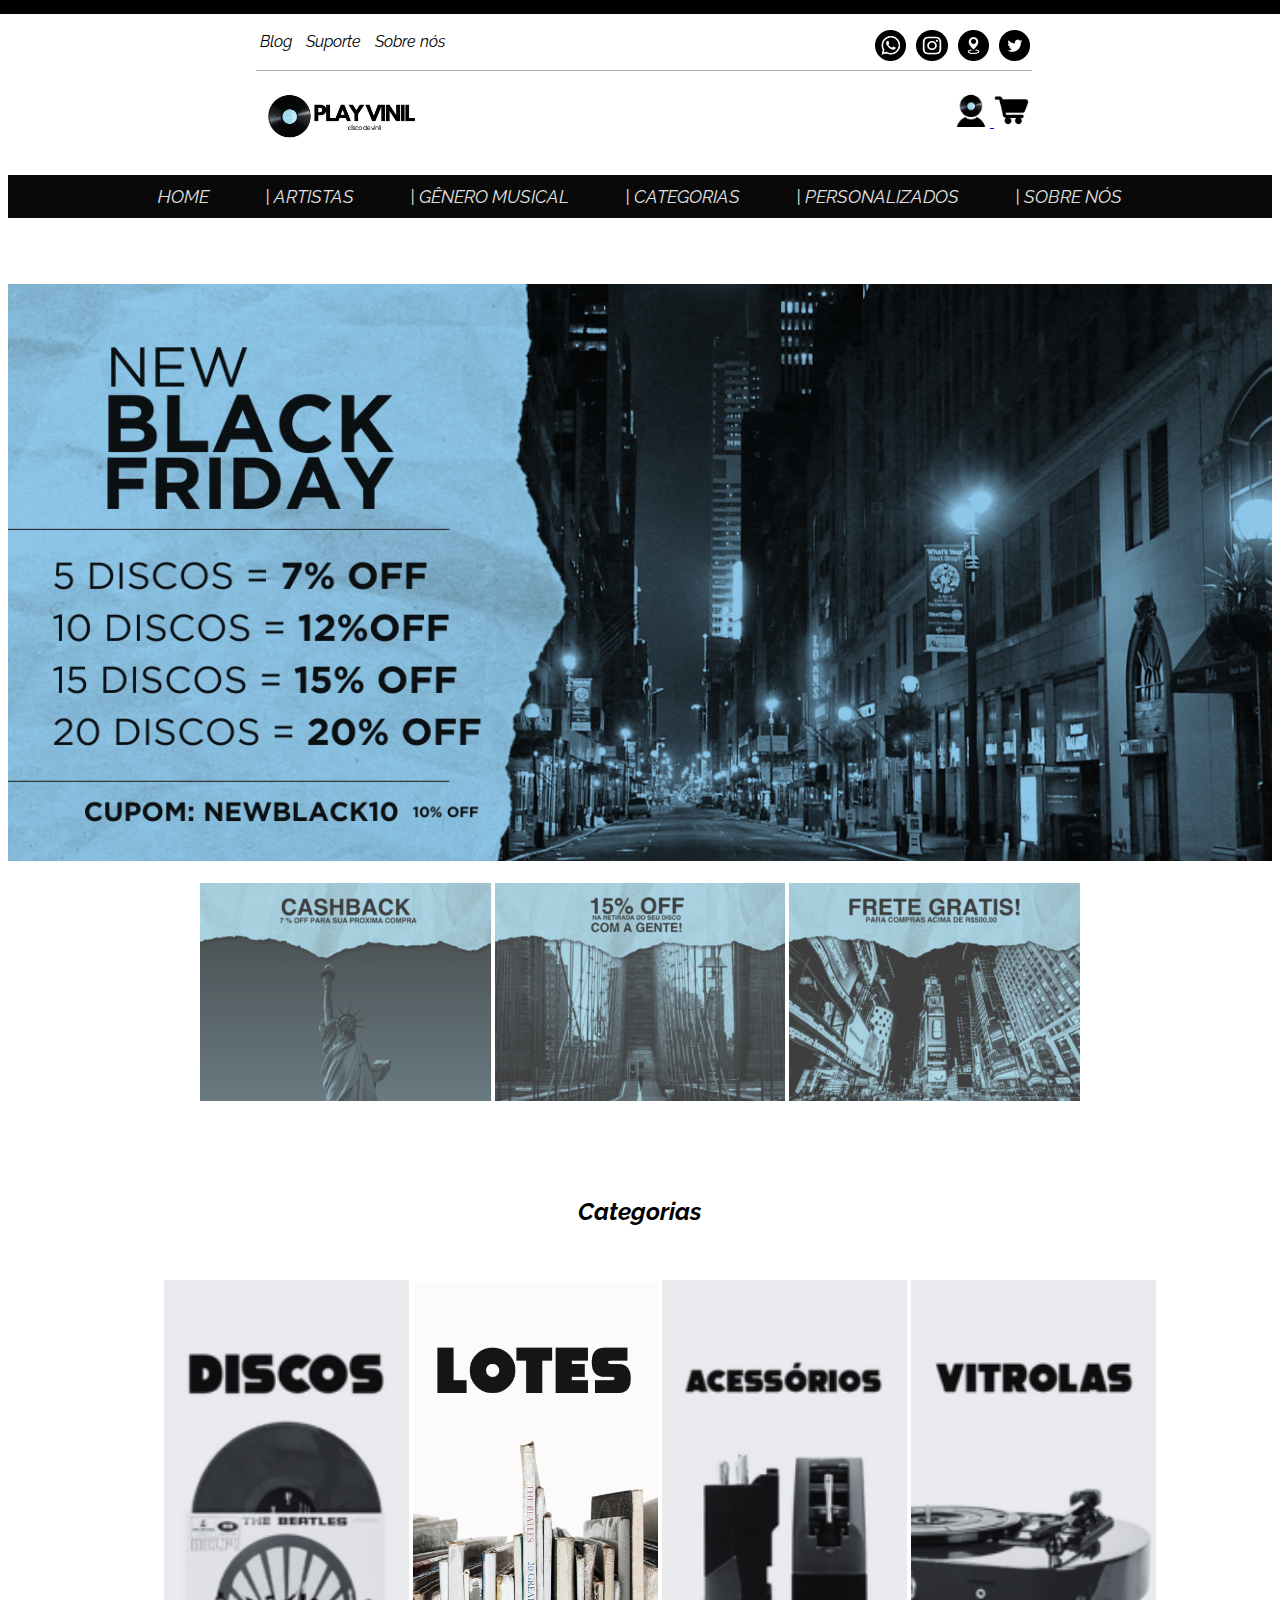
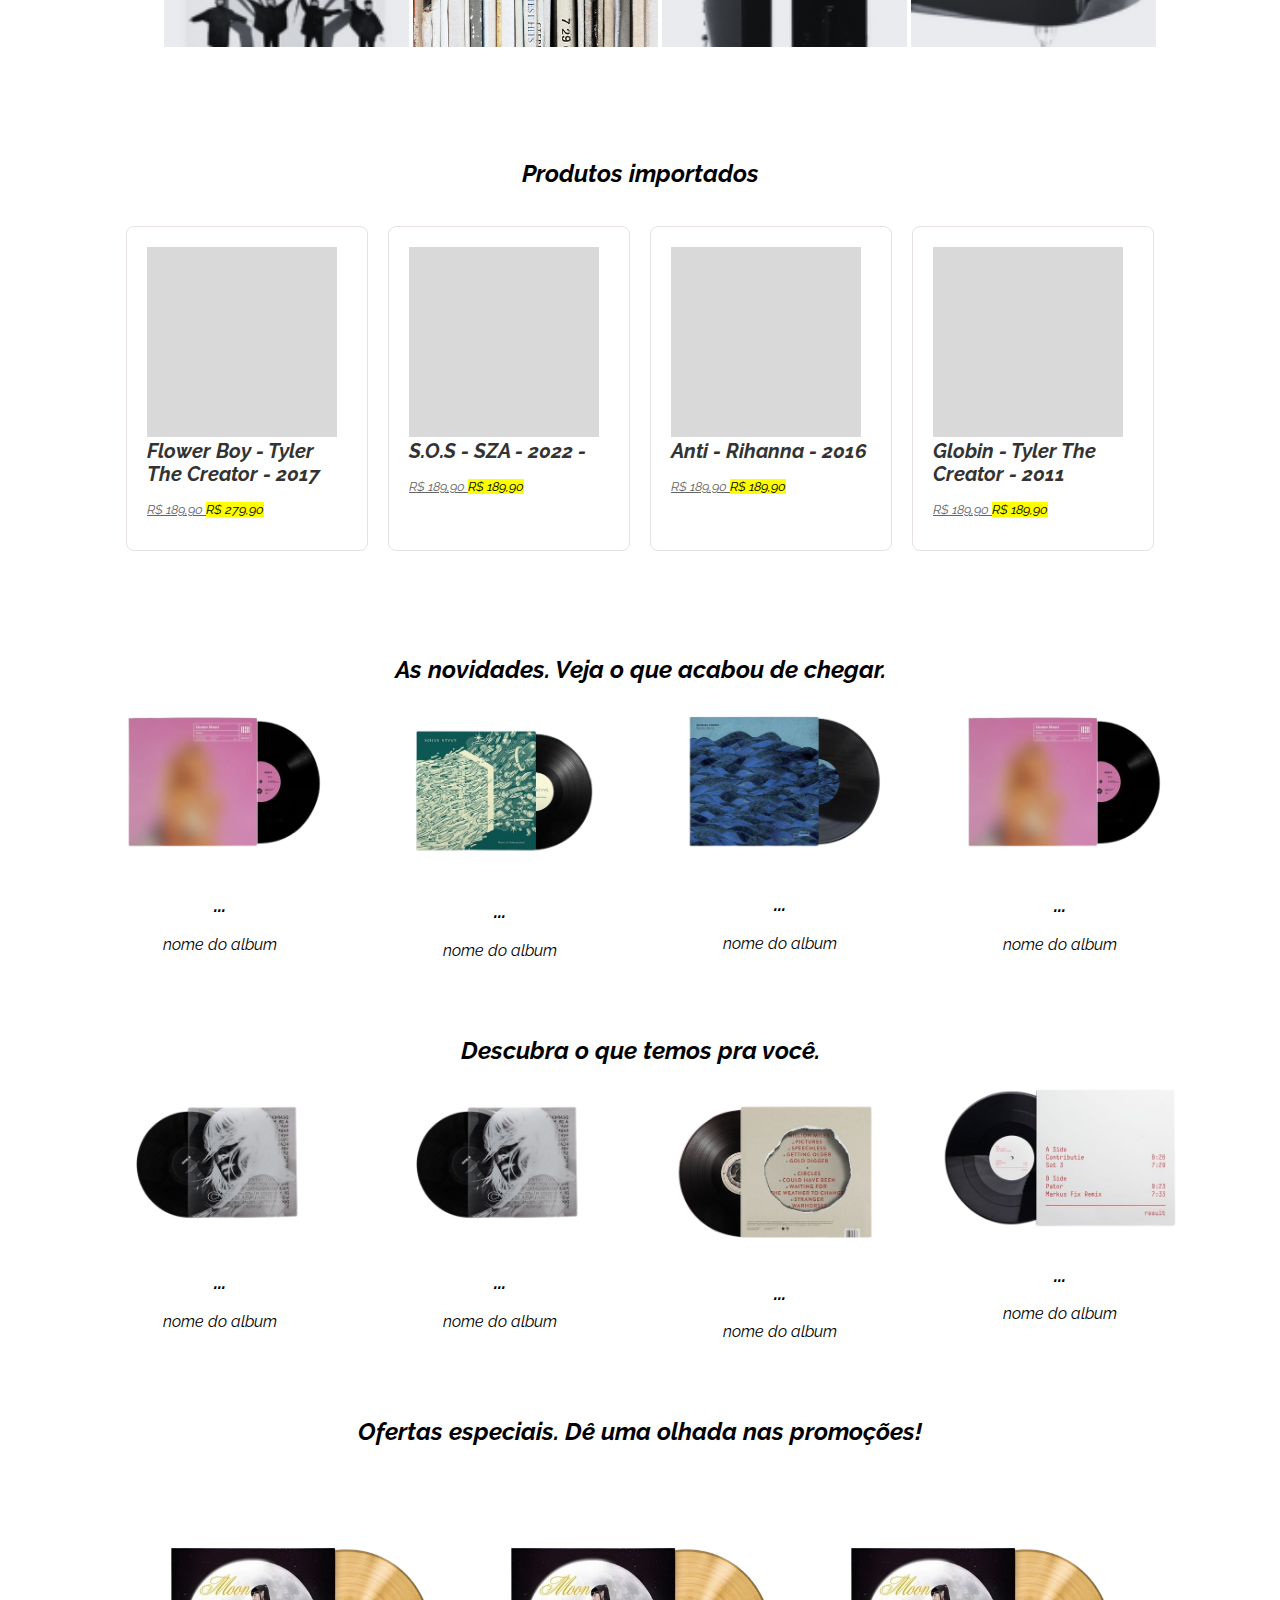
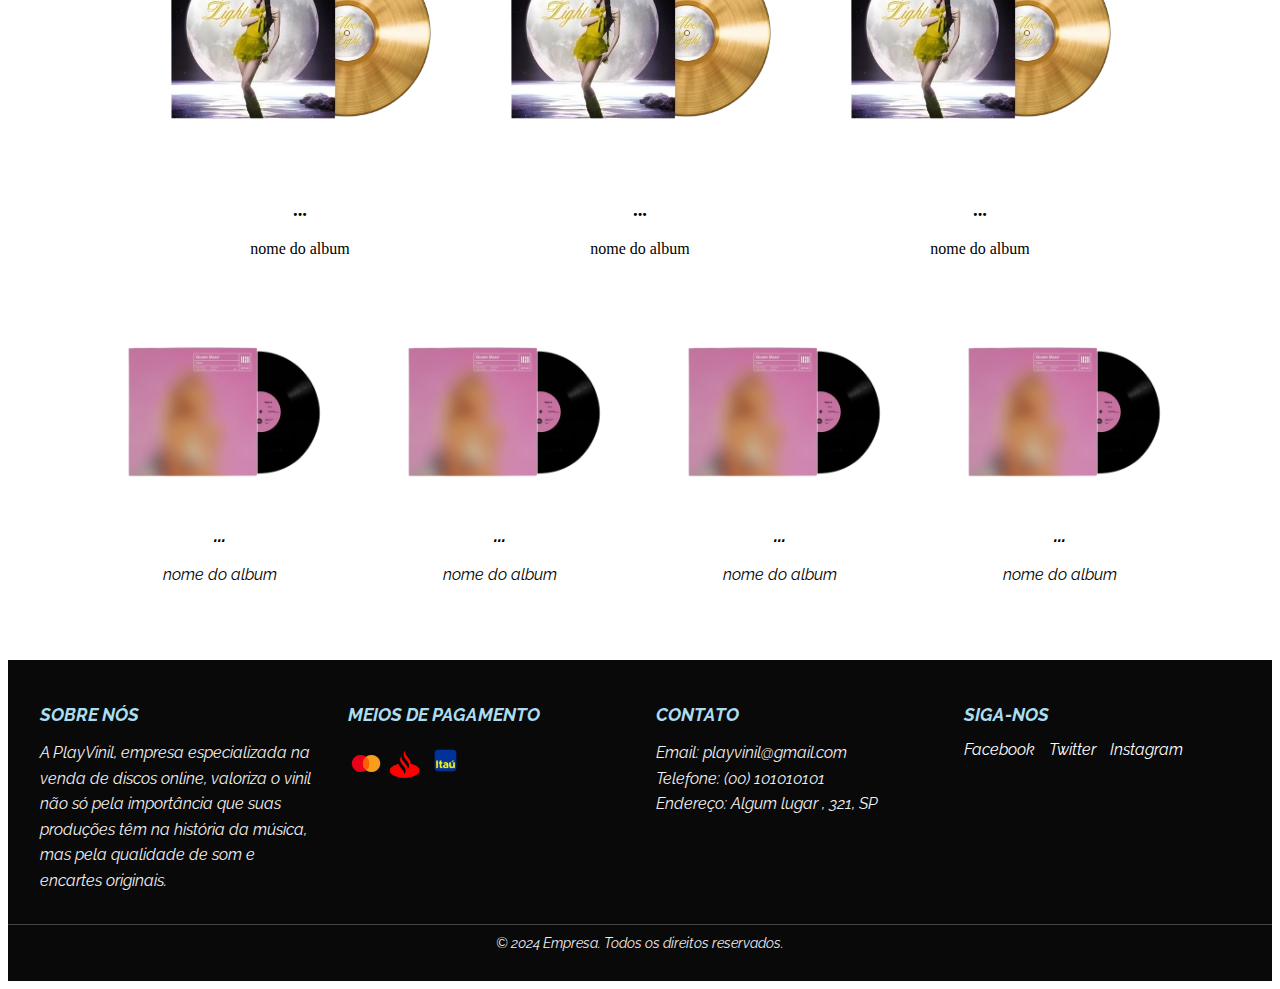
<file: index.html>
<!DOCTYPE html>
<html lang="pt-br">

<head>
    <meta charset="UTF-8">
    <meta name="viewport" content="width=device-width, initial-scale=1.0">
    <title>PlayVinil - Revivendo Clássicos e Celebrando Novidades</title>
    <link rel="stylesheet" href="estilo.css">
    <!-- icone/logo -->
    <link rel="shotcut icon" href="gg-removebg-preview.png">
</head>

<body>
    <!-- listra preta no topo do site (decorativa - sem nenhuma função) -->
    <div class="listra-preta"></div>

    <div class="top-links">
        <a href="https://www.facebook.com" target="_blank">Blog</a>
        <a href="https://www.twitter.com" target="_blank">Suporte</a>
        <a href="sobrenos.html" target="_blank">Sobre nós</a>
    </div>

    <!-- icones de redes social -->
    <div class="social-icones">
        <a href="https://wa.me/numero" target="_blank">
            <img src="whatzapp.jpg" alt="" width="2.4%"></a>

        <a href="https://abrelink.me/eoGWO" target="_blank">
            <img src="insta.jpg" alt="" width="2.4%"></a>

        <a href="https://maps.google.com/maps/dir/?entry=wc" target="_blank">
            <img src="local.jpg" alt="" width="2.4%"></a>

        <a href="https://twitter.com/?lang=pt-br" target="_blank">
            <img src="twwt.jpg" alt="" width="2.4%"></a>
    </div>
    <br><br><br>

    <!--alterar a tonalidade/ opacidade do HR -->
    <hr style="border: none; border-top: 1px solid rgba(0, 0, 0, 0.3);">
    <div class="header-container">
        <!-- logo -->
        <div class="logo">
            <a href="index.html">
                <img class="logo" src="favicon (2).png" alt=""> </a>
        </div>

        <!-- icones de login e carrinho -->
        <div class="icons-container">
            <a href="login.html">
                <img src="Design sem nome.png" alt="" width="38px">
            </a>
            <a href="carrinho.html">
                <img src="carrinho-removebg-preview.png" alt="" width="38px">
            </a>
        </div>
    </div>
    <!-- menu e dropdown -->
    <br>
    <header class="menu">
        <nav>
            <ul>
                <li><a href="index.html"> HOME </a></li>
                <li><a href="artistas.html">| ARTISTAS</a></li>
                <li class="dropdown">
                    <a href="#genero"> | GÊNERO MUSICAL </a>
                    <ul class="dropdown-content">
                        <li><a href="pop.html">| POP</a></li>
                        <li><a href="samba.html">| SAMBA</a></li>
                        <li><a href="#vitrolas">| BLACK MUSIC</a></li>
                        <li><a href="#vale">| CLÁSSICA </a></li>
                        <li><a href="#discos">| COUNTRY</a></li>
                        <li><a href="#acessorios"> | ELETRÔNICA</a></li>
                        <li><a href="#lotes">| MPB</a></li>
                        <li><a href="#vitrolas">| REGGAE</a></li>
                        <li><a href="#vale">| ROCK</a></li>
                        <li><a href="#discos">| RAP</a></li>
                        <li><a href="#acessorios"> | SERTANEJO</a></li>
                        <li><a href="#vitrolas">| DVD</a></li>
                        <li><a href="#vale">| LASER DISC</a></li>
                    </ul>
                </li>

                <li class="dropdown">
                    <a href="#categorias">| CATEGORIAS </a>
                    <ul class="dropdown-content">
                        <li><a href="#discos">| DISCOS</a></li>
                        <li><a href="#acessorios"> | ACESSÓRIOS</a></li>
                        <li><a href="#lotes">| LOTES</a></li>
                        <li><a href="#lotes">| VITROLAS</a></li>
                        <li><a href="#vale">| VALE PRESENTE</a></li>
                        <li><a href="produto.html">| PRODUTOS </a></li>
                    </ul>
                <li> <a href="#categorias">| PERSONALIZADOS </a></li>
                <li><a href="sobrenos.html"> | SOBRE NÓS </a></li>

        </nav>
    </header>
    <br><br>
    <div class="slider">
        <div class="slides">
            <div class="slide">
                <img src="banner.png" alt="Banner 1">
            </div>
        </div>
    </div>
    <br>
    <center>
        <img src="dbb1.png" alt="" width="23%">
        <img src="dbb2.png" alt="" width="23%">
        <img src="dbb3.png" alt="" width="23%">
    </center>
    <br><br><br><br>

    <center>
        <h2 class="categorias">Categorias </h2>
    </center>
    <br>
    <ul>
        <center>
            <img id="discos" src="discos.png" alt="" width="20%">
            <img id="acessorios" src="lotes.png" alt="" width="20%">
            <img id="lotes" src="acessorios.png" alt="" width="20%">
            <img id="lotes" src="vitrolas.png" alt="" width="20%">
        </center>
    </ul>
    <br><br><br><br>
    <center>
        <h2 class="categorias">Produtos importados </h2>
    </center>
    <br>

    <nav class="gallery-container">
        <div class="card">
            <img src="cinza1.jpg" alt="">
            <h2> Flower Boy - Tyler The Creator - 2017</h2>
            <p> <ins>R$ 189,90 </ins> <mark> R$ 279,90 </mark> </p>
        </div>

        <div class="card">
            <img src="cinza1.jpg" alt="">
            <h2> S.O.S - SZA - 2022
                -
            </h2>
            <p><ins>R$ 189,90 </ins> <mark> R$ 189,90 </mark> </p>
        </div>

        <div class="card">
            <img src="cinza1.jpg" alt="">
            <h2> Anti - Rihanna - 2016</h2>
            <p><ins>R$ 189,90 </ins> <mark> R$ 189,90</mark> </p>
        </div>

        <div class="card">
            <img src="cinza1.jpg" alt="">
            <h2> Globin - Tyler The Creator - 2011</h2>
            <p><ins>R$ 189,90 </ins> <mark>R$ 189,90</mark></p>
        </div>
    </nav>

    <br><br><br>


    <center>
        <h2 class="categorias">As novidades. Veja o que acabou de chegar. </h2>
    </center>

    <nav class="gallery-container">

        <div class="gallery-item">
            <img src="d9-removebg-preview.png" alt="">
            <center>
                <h3>...</h3>
                <p>nome do album</p>
            </center>
        </div>
        <div class="gallery-item">
            <img src="d10-removebg-preview.png" alt="">
            <center>
                <h3>...</h3>
                <p>nome do album</p>
            </center>
        </div>
        <div class="gallery-item">
            <img src="d11-removebg-preview.png" alt="">
            <center>
                <h3>...</h3>
                <p>nome do album</p>
            </center>
        </div>
        <div class="gallery-item">
            <img src="d9-removebg-preview.png" alt="">
            <center>
                <h3>...</h3>
                <p>nome do album</p>
            </center>
        </div>
    </nav>

    <center>
        <h2 class="categorias">Descubra o que temos pra você. </h2>
    </center>

    <nav class="gallery-container">

        <div class="gallery-item">
            <img src="d-removebg-preview.png" alt="">
            <center>
                <h3>...</h3>
                <p>nome do album</p>
            </center>
        </div>
        <div class="gallery-item">
            <img src="d-removebg-preview.png" alt="">
            <center>
                <h3>...</h3>
                <p>nome do album</p>
            </center>
        </div>
        <div class="gallery-item">
            <img src="d6-removebg-preview.png" alt="">
            <center>
                <h3>...</h3>
                <p>nome do album</p>
            </center>
        </div>
        <div class="gallery-item">
            <img src="d7-removebg-preview.png" alt="">
            <center>
                <h3>...</h3>
                <p>nome do album</p>
            </center>
        </div>
    </nav>


    <center>
        <h2 class="categorias">Ofertas especiais. Dê uma olhada nas promoções!</h2>
    </center>

    <nav class="gallery-container1">
        <div class="gallery-item1">
            <a href="link-para-imagem-1.jpg">
                <img src="d2-removebg-preview.png" alt="">
            </a>
            <center>
                <h3>...</h3>
                <p>nome do album</p>
            </center>
        </div>
        <div class="gallery-item1">
            <a href="link-para-imagem-2.jpg">
                <img src="d2-removebg-preview.png" alt="">
            </a>
            <center>
                <h3>...</h3>
                <p>nome do album</p>
            </center>
        </div>
        <div class="gallery-item1">
            <a href="link-para-imagem-3.jpg">
                <img src="d2-removebg-preview.png" alt="">
            </a>
            <center>
                <h3>...</h3>
                <p>nome do album</p>
            </center>
        </div>
    </nav>

    <nav class="gallery-container">

        <div class="gallery-item">
            <img src="d9-removebg-preview.png" alt="">
            <center>
                <h3>...</h3>
                <p>nome do album</p>
            </center>
        </div>
        <div class="gallery-item">
            <img src="d9-removebg-preview.png" alt="">
            <center>
                <h3>...</h3>
                <p>nome do album</p>
            </center>
        </div>
        <div class="gallery-item">
            <img src="d9-removebg-preview.png" alt="">
            <center>
                <h3>...</h3>
                <p>nome do album</p>
            </center>
        </div>
        <div class="gallery-item">
            <img src="d9-removebg-preview.png" alt="">
            <center>
                <h3>...</h3>
                <p>nome do album</p>
            </center>
        </div>
    </nav>

    <footer id="contatos">
        <div class="footer-container">
            <div class="footer-section">
                <h4>SOBRE NÓS</h4>
                <p>A PlayVinil, empresa especializada na venda de discos online, valoriza o vinil não só pela
                    importância que suas produções têm na história da música, mas pela qualidade de som e encartes
                    originais.</p>
            </div>
            <div class="footer-section">
                <h4> MEIOS DE PAGAMENTO </h4>
                <ul>
                    <img src="mm-removebg-preview.png" alt="" width="13%">
                    <img src="s-removebg-preview.png" alt="" width="12%">
                    <img src="i-removebg-preview.png" alt="" width="15%">

                </ul>
            </div>

            <div class="footer-section">
                <h4>CONTATO</h4>
                <p>Email: playvinil@gmail.com</p>
                <p> Telefone: (00) 101010101</p>
                <p>Endereço: Algum lugar , 321, SP</p>
            </div>

            <div class="footer-section">
                <h4>SIGA-NOS</h4>

                <div class="social-links">
                    <a href="https://www.facebook.com" target="_blank">Facebook</a>
                    <a href="https://www.twitter.com" target="_blank"> Twitter</a>
                    <a href="https://www.instagram.com" target="_blank">Instagram</a>
                </div>
            </div>
        </div>

        <div class="footer-bottom">
            <p>&copy; 2024 Empresa. Todos os direitos reservados.</p>
        </div>
    </footer>
</body>

</html>
</file>
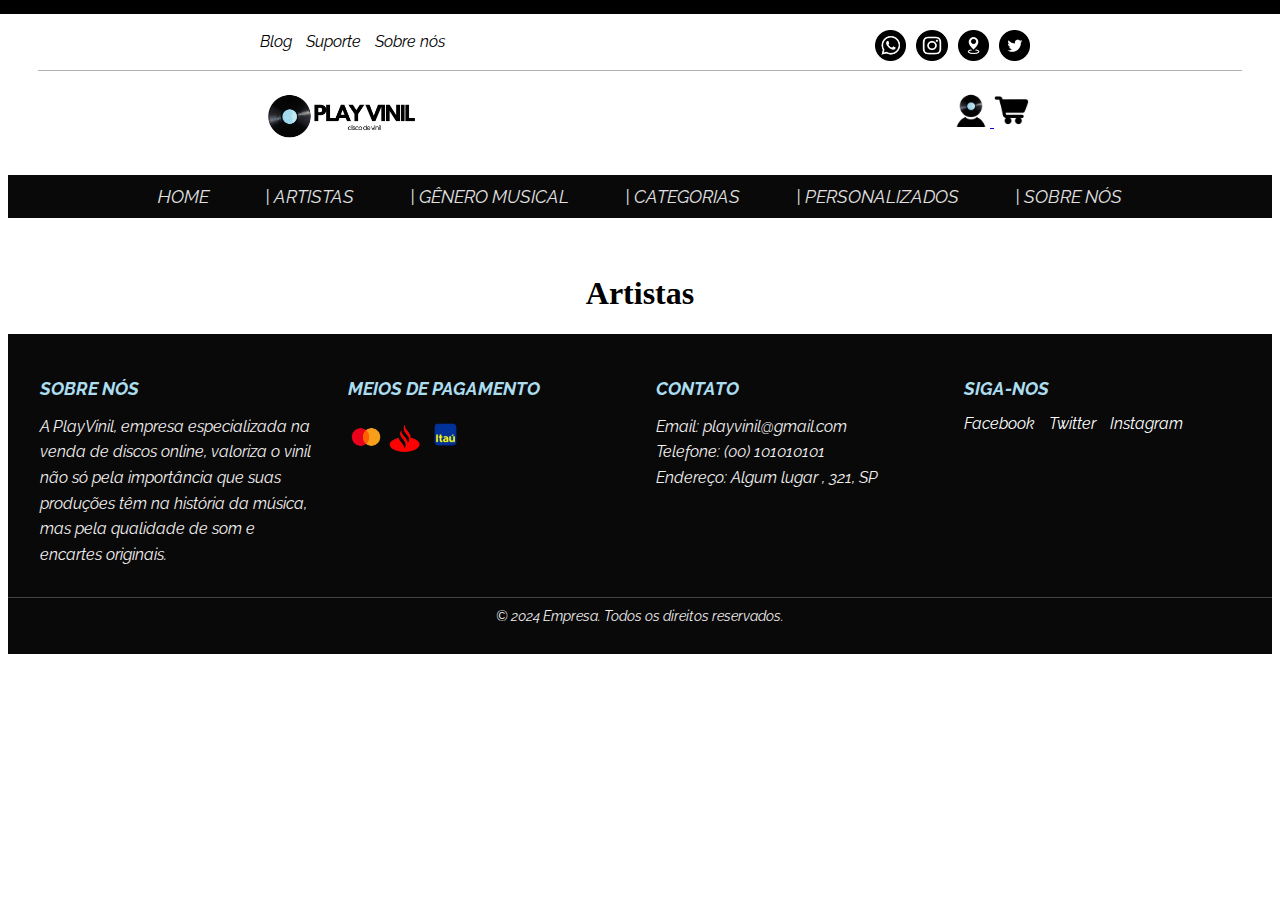
<file: artistas.html>
<!DOCTYPE html>
<html lang="pt-br">

<head>
    <meta charset="UTF-8">
    <meta name="viewport" content="width=device-width, initial-scale=1.0">
    <title>Artistas - PlayVinil</title>
    <link rel="stylesheet" href="artistas.css">
    <!-- icone/logo -->
    <link rel="shotcut icon" href="gg-removebg-preview.png">
</head>

<body>
    <!-- listra preta no topo do site (decorativa - sem nenhuma função) -->
    <div class="listra-preta"></div>

    <div class="top-links">
        <a href="https://www.facebook.com" target="_blank">Blog</a>
        <a href="https://www.twitter.com" target="_blank">Suporte</a>
        <a href="sobrenos.html" target="_blank">Sobre nós</a>
    </div>

    <!-- icones de redes social -->
    <div class="social-icones">
        <a href="https://wa.me/numero" target="_blank">
            <img src="whatzapp.jpg" alt="" width="2.4%"></a>

        <a href="https://abrelink.me/eoGWO" target="_blank">
            <img src="insta.jpg" alt="" width="2.4%"></a>

        <a href="https://maps.google.com/maps/dir/?entry=wc" target="_blank">
            <img src="local.jpg" alt="" width="2.4%"></a>

        <a href="https://twitter.com/?lang=pt-br" target="_blank">
            <img src="twwt.jpg" alt="" width="2.4%"></a>
    </div>
    <br><br><br>

    <!--alterar a tonalidade/ opacidade do HR -->
    <hr style="border: none; border-top: 1px solid rgba(0, 0, 0, 0.3);">
    <div class="header-container">
        <!-- logo -->
        <div class="logo">
            <a href="index.html">
                <img class="logo" src="favicon (2).png" alt=""> </a>
        </div>

        <!-- icones de login e carrinho -->
        <div class="icons-container">
            <a href="login.html">
                <img src="Design sem nome.png" alt="" width="38px">
            </a>
            <a href="carrinho.html">
                <img src="carrinho-removebg-preview.png" alt="" width="38px">
            </a>
        </div>
    </div>
    <!-- menu e dropdown -->
    <br>
    <header class="menu">
        <nav>
            <ul>
                <li><a href="index.html"> HOME </a></li>
                <li><a href="artistas.html">| ARTISTAS</a></li>
                <li class="dropdown">
                    <a href="#genero"> | GÊNERO MUSICAL </a>
                    <ul class="dropdown-content">
                        <li><a href="pop.html">| POP</a></li>
                        <li><a href="samba.html">| SAMBA</a></li>
                        <li><a href="#vitrolas">| BLACK MUSIC</a></li>
                        <li><a href="#vale">| CLÁSSICA </a></li>
                        <li><a href="#discos">| COUNTRY</a></li>
                        <li><a href="#acessorios"> | ELETRÔNICA</a></li>
                        <li><a href="#lotes">| MPB</a></li>
                        <li><a href="#vitrolas">| REGGAE</a></li>
                        <li><a href="#vale">| ROCK</a></li>
                        <li><a href="#discos">| RAP</a></li>
                        <li><a href="#acessorios"> | SERTANEJO</a></li>
                        <li><a href="#vitrolas">| DVD</a></li>
                        <li><a href="#vale">| LASER DISC</a></li>
                    </ul>
                </li>

                <li class="dropdown">
                    <a href="#categorias">| CATEGORIAS </a>
                    <ul class="dropdown-content">
                        <li><a href="#discos">| DISCOS</a></li>
                        <li><a href="#acessorios"> | ACESSÓRIOS</a></li>
                        <li><a href="#lotes">| LOTES</a></li>
                        <li><a href="#lotes">| VITROLAS</a></li>
                        <li><a href="#vale">| VALE PRESENTE</a></li>
                        <li><a href="produto.html">| PRODUTOS </a></li>
                    </ul>
                <li> <a href="#categorias">| PERSONALIZADOS </a></li>
                <li><a href="sobrenos.html"> | SOBRE NÓS </a></li>

        </nav>
    </header>
    <br><br>
    <center>
        <h1>Artistas</h1>
    </center>
    <footer id="contatos">
        <div class="footer-container">
            <div class="footer-section">
                <h4>SOBRE NÓS</h4>
                <p>A PlayVinil, empresa especializada na venda de discos online, valoriza o vinil não só pela
                    importância que suas produções têm na história da música, mas pela qualidade de som e encartes
                    originais.</p>
            </div>
            <div class="footer-section">
                <h4> MEIOS DE PAGAMENTO </h4>
                <ul>
                    <img src="mm-removebg-preview.png" alt="" width="13%">
                    <img src="s-removebg-preview.png" alt="" width="12%">
                    <img src="i-removebg-preview.png" alt="" width="15%">
                 
                </ul>
            </div>

            <div class="footer-section">
                <h4>CONTATO</h4>
                <p>Email: playvinil@gmail.com</p>
                <p> Telefone: (00) 101010101</p>
                <p>Endereço: Algum lugar , 321, SP</p>
            </div>

            <div class="footer-section">
                <h4>SIGA-NOS</h4>

                <div class="social-links">
                    <a href="https://www.facebook.com" target="_blank">Facebook</a>
                    <a href="https://www.twitter.com" target="_blank"> Twitter</a>
                    <a href="https://www.instagram.com" target="_blank">Instagram</a>
                </div>
            </div>
        </div>

        <div class="footer-bottom">
            <p>&copy; 2024 Empresa. Todos os direitos reservados.</p>
        </div>
    </footer>
</body>
</html>
</file>
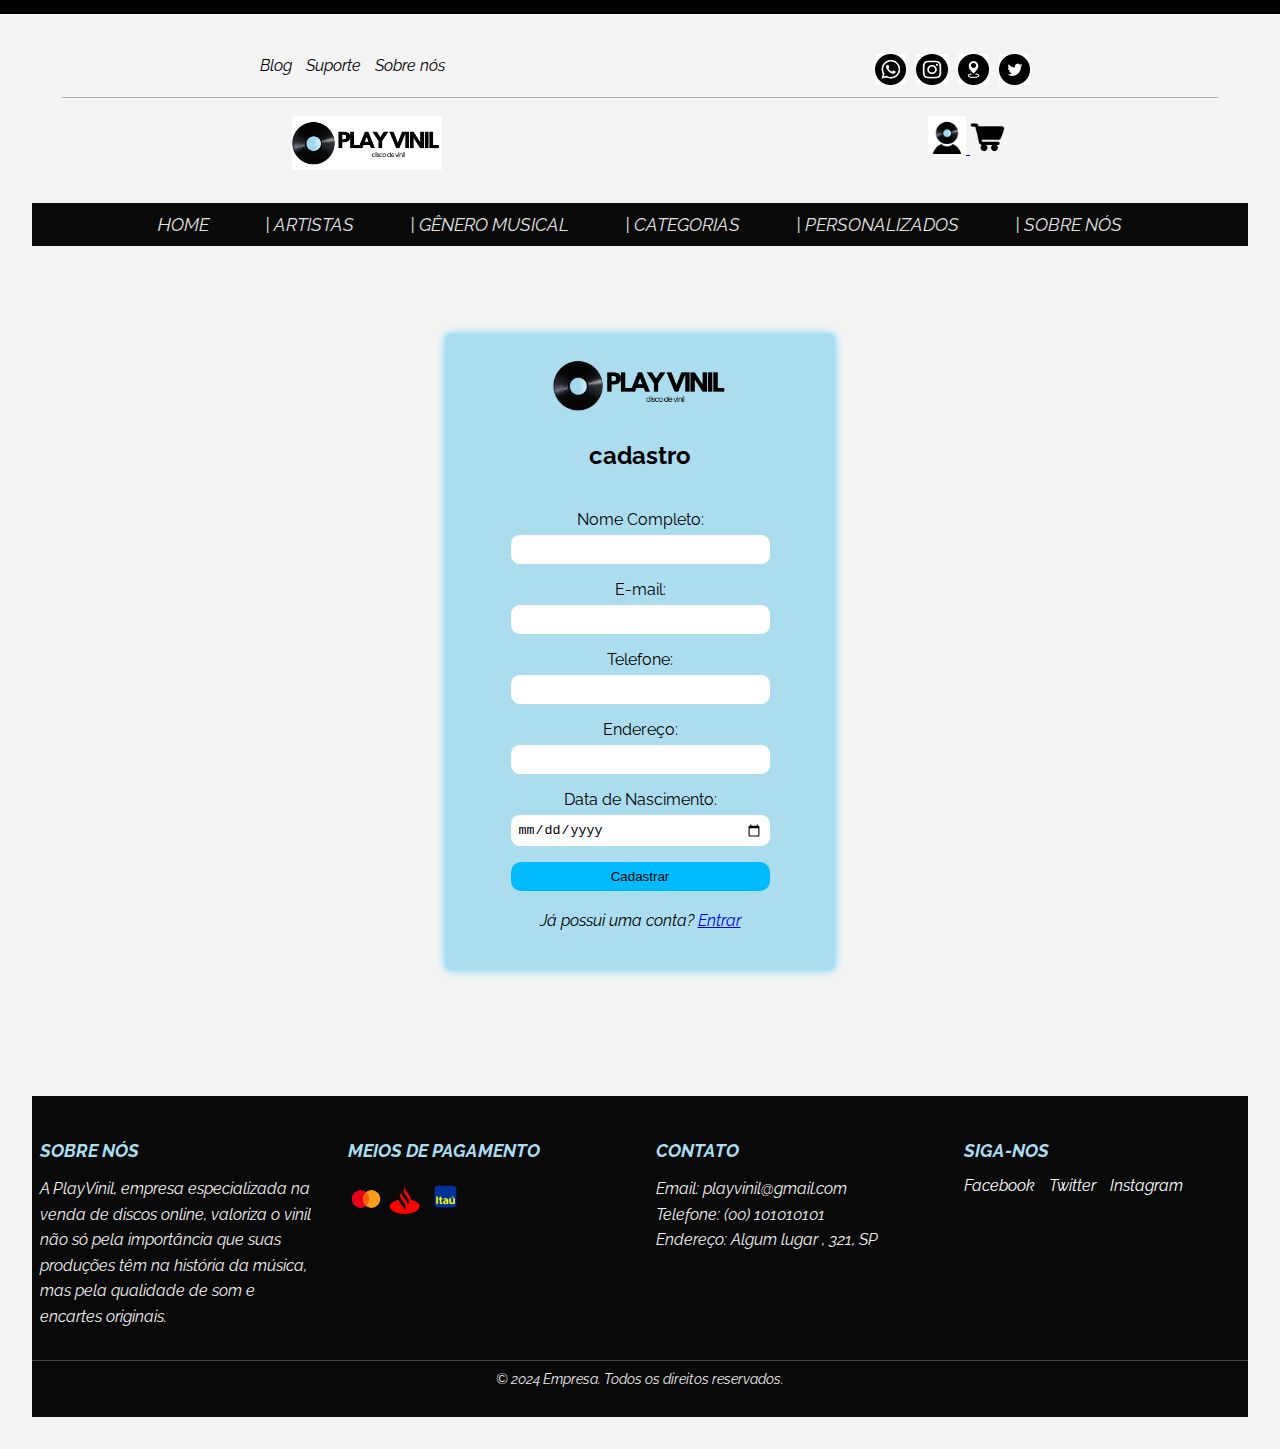
<file: cadastro.html>
<!DOCTYPE html>
<html lang="pt-br">

<head>
    <meta charset="UTF-8">
    <meta name="viewport" content="width=device-width, initial-scale=1.0">
    <title>PlayVinil - Revivendo Clássicos e Celebrando Novidades</title>
    <link rel="stylesheet" href="style.css">
    <!-- icone/logo -->
    <link rel="shotcut icon" href="gg-removebg-preview.png">
</head>

<body>
    <!-- listra preta no topo do site (decorativa - sem nenhuma função) -->
    <div class="listra-preta"></div>

    <div class="top-links">
        <a href="https://www.facebook.com" target="_blank">Blog</a>
        <a href="https://www.twitter.com" target="_blank">Suporte</a>
        <a href="sobrenos.html" target="_blank">Sobre nós</a>
    </div>

    <!-- icones de redes social -->
    <div class="social-icones">
        <a href="https://wa.me/numero" target="_blank">
            <img src="whatzapp.jpg" alt="" width="2.4%"></a>

        <a href="https://abrelink.me/eoGWO" target="_blank">
            <img src="insta.jpg" alt="" width="2.4%"></a>

        <a href="https://maps.google.com/maps/dir/?entry=wc" target="_blank">
            <img src="local.jpg" alt="" width="2.4%"></a>

        <a href="https://twitter.com/?lang=pt-br" target="_blank">
            <img src="twwt.jpg" alt="" width="2.4%"></a>
    </div>
    <br><br><br>

    <!--alterar a tonalidade/ opacidade do HR -->
    <hr style="border: none; border-top: 1px solid rgba(0, 0, 0, 0.3);">
    <div class="header-container">
        <!-- logo -->
        <div class="logo">
            <a href="index.html">
                <img class="logo" src="favicon (2).png" alt=""> </a>
        </div>

       <!-- icones de login e carrinho -->
       <div class="icons-container">
        <a href="login.html">
            <img src="Design sem nome.png" alt="" width="38px">
        </a>
        <a href="carrinho.html">
            <img src="carrinho-removebg-preview.png" alt="" width="38px">
        </a>
    </div>
</div>
    <!-- menu e dropdown -->
    <br>
    <header class="menu">
        <nav>
            <ul>
                <li><a href="index.html"> HOME </a></li>
                <li><a href="artistas.html">| ARTISTAS</a></li>
                <li class="dropdown">
                    <a href="#genero"> | GÊNERO MUSICAL </a>
                    <ul class="dropdown-content">
                        <li><a href="pop.html">| POP</a></li>
                        <li><a href="samba.html">| SAMBA</a></li>
                        <li><a href="#vitrolas">| BLACK MUSIC</a></li>
                        <li><a href="#vale">| CLÁSSICA </a></li>
                        <li><a href="#discos">| COUNTRY</a></li>
                        <li><a href="#acessorios"> | ELETRÔNICA</a></li>
                        <li><a href="#lotes">| MPB</a></li>
                        <li><a href="#vitrolas">| REGGAE</a></li>
                        <li><a href="#vale">| ROCK</a></li>
                        <li><a href="#discos">| RAP</a></li>
                        <li><a href="#acessorios"> | SERTANEJO</a></li>
                        <li><a href="#vitrolas">| DVD</a></li>
                        <li><a href="#vale">| LASER DISC</a></li>
                    </ul>
                </li>

                <li class="dropdown">
                    <a href="#categorias">| CATEGORIAS </a>
                    <ul class="dropdown-content">
                        <li><a href="#discos">| DISCOS</a></li>
                        <li><a href="#acessorios"> | ACESSÓRIOS</a></li>
                        <li><a href="#lotes">| LOTES</a></li>
                        <li><a href="#lotes">| VITROLAS</a></li>
                        <li><a href="#vale">| VALE PRESENTE</a></li>
                        <li><a href="produto.html">| PRODUTOS </a></li>
                    </ul>
                <li> <a href="#categorias">| PERSONALIZADOS </a></li>
                <li><a href="sobrenos.html"> | SOBRE NÓS </a></li>

        </nav>
    </header>
    <br><br>

    <!-- cadastro -->
    <div class="container-cadastro">
        <center>
            <a href="index.html">
                <img src="favv.png" alt="" width="50%">
            </a>
        </center>
        <h2>cadastro</h2>
        <center>

            <form action="register.html" method="POST">
                <label for="nome">Nome Completo:</label>
                <input type="text" id="nome" name="nome" required>

                <label for="email">E-mail:</label>
                <input type="email" id="email" name="email" required>

                <label for="telefone">Telefone:</label>
                <input type="tel" id="telefone" name="telefone" required>

                <label for="endereco">Endereço:</label>
                <input type="text" id="endereco" name="endereco" required>

                <label for="data-nascimento">Data de Nascimento:</label>
                <input type="date" id="data-nascimento" name="data-nascimento" required>

                <button type="submit">Cadastrar</button>
            </form>
        </center>

        <div class="social-message">
            <p>Já possui uma conta? <a href="login.html">Entrar</a></p>
        </div>
    </div>
</body>

</html>
<br><br><br><br>

<footer id="contatos">
    <div class="footer-container">
        <div class="footer-section">
            <h4>SOBRE NÓS</h4>
            <p>A PlayVinil, empresa especializada na venda de discos online, valoriza o vinil não só pela
                importância que suas produções têm na história da música, mas pela qualidade de som e encartes
                originais.</p>
        </div>
        <div class="footer-section">
            <h4> MEIOS DE PAGAMENTO </h4>
            <ul>
                <img src="mm-removebg-preview.png" alt="" width="13%">
                <img src="s-removebg-preview.png" alt="" width="12%">
                <img src="i-removebg-preview.png" alt="" width="15%">

            </ul>
        </div>

        <div class="footer-section">
            <h4>CONTATO</h4>
            <p>Email: playvinil@gmail.com</p>
            <p> Telefone: (00) 101010101</p>
            <p>Endereço: Algum lugar , 321, SP</p>
        </div>

        <div class="footer-section">
            <h4>SIGA-NOS</h4>

            <div class="social-links">
                <a href="https://www.facebook.com" target="_blank">Facebook</a>
                <a href="https://www.twitter.com" target="_blank"> Twitter</a>
                <a href="https://www.instagram.com" target="_blank">Instagram</a>
            </div>
        </div>
    </div>

    <div class="footer-bottom">
        <p>&copy; 2024 Empresa. Todos os direitos reservados.</p>
    </div>
</footer>
</body>

</html>
</file>
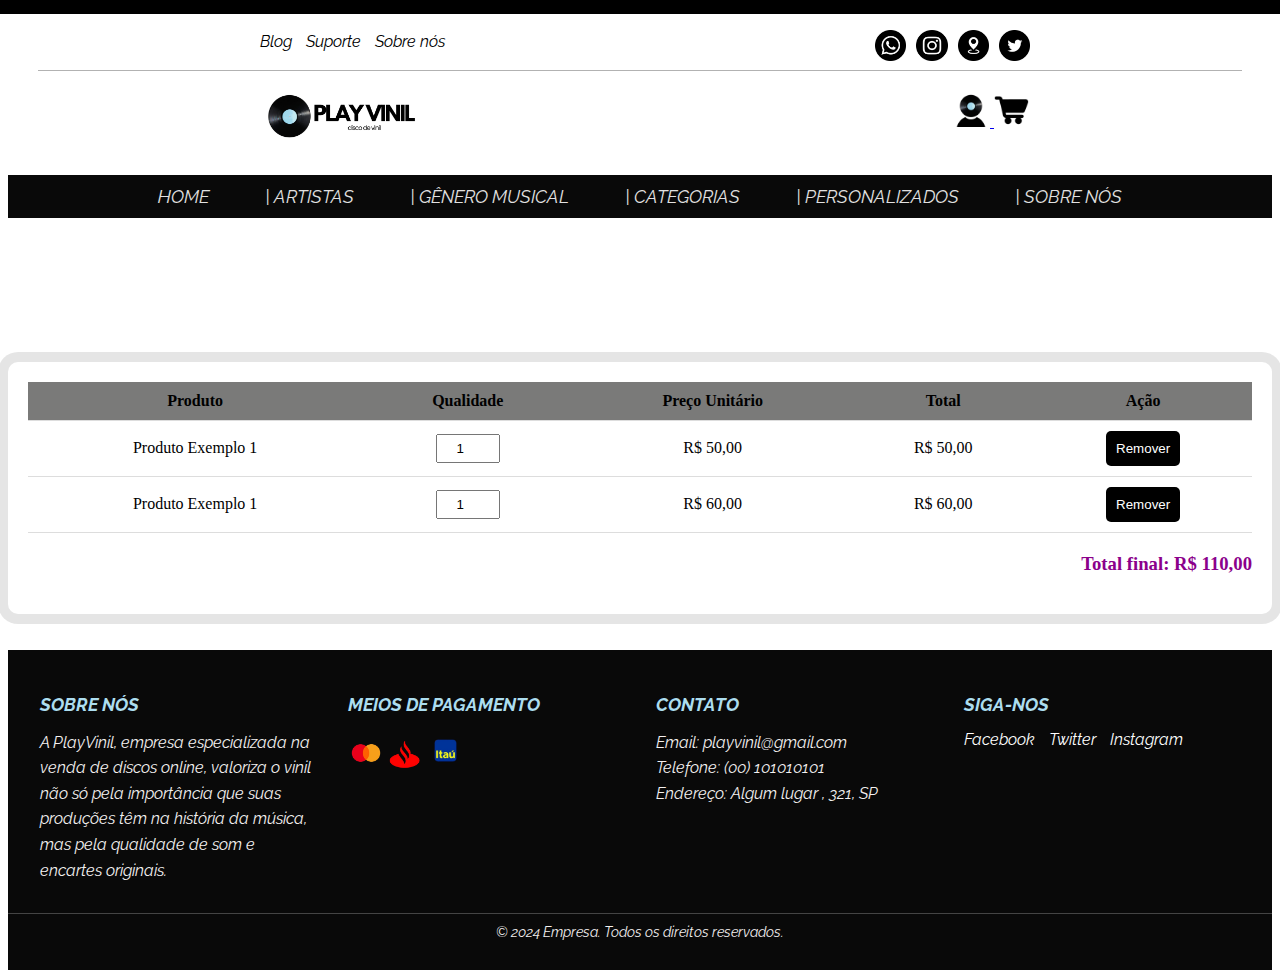
<file: carrinho.html>
<!DOCTYPE html>
<html lang="pt-br">

<head>
    <meta charset="UTF-8">
    <meta name="viewport" content="width=device-width, initial-scale=1.0">
    <title>PlayVinil - Revivendo Clássicos e Celebrando Novidades</title>
    <link rel="stylesheet" href="carrinho.css">
    <!-- icone/logo -->
    <link rel="shotcut icon" href="gg-removebg-preview.png">
</head>

<body>
    <!-- listra preta no topo do site (decorativa - sem nenhuma função) -->
    <div class="listra-preta"></div>

    <div class="top-links">
        <a href="https://www.facebook.com" target="_blank">Blog</a>
        <a href="https://www.twitter.com" target="_blank">Suporte</a>
        <a href="sobrenos.html" target="_blank">Sobre nós</a>
    </div>

    <!-- icones de redes social -->
    <div class="social-icones">
        <a href="https://wa.me/numero" target="_blank">
            <img src="whatzapp.jpg" alt="" width="2.4%"></a>

        <a href="https://abrelink.me/eoGWO" target="_blank">
            <img src="insta.jpg" alt="" width="2.4%"></a>

        <a href="https://maps.google.com/maps/dir/?entry=wc" target="_blank">
            <img src="local.jpg" alt="" width="2.4%"></a>

        <a href="https://twitter.com/?lang=pt-br" target="_blank">
            <img src="twwt.jpg" alt="" width="2.4%"></a>
    </div>
    <br><br><br>

    <!--alterar a tonalidade/ opacidade do HR -->
    <hr style="border: none; border-top: 1px solid rgba(0, 0, 0, 0.3);">
    <div class="header-container">
        <!-- logo -->
        <div class="logo">
            <a href="index.html">
                <img class="logo" src="favicon (2).png" alt=""> </a>
        </div>

       <!-- icones de login e carrinho -->
       <div class="icons-container">
        <a href="login.html">
            <img src="Design sem nome.png" alt="" width="38px">
        </a>
        <a href="carrinho.html">
            <img src="carrinho-removebg-preview.png" alt="" width="38px">
        </a>
    </div>
</div>
    <!-- menu e dropdown -->
    <br>
    <header class="menu">
        <nav>
            <ul>
                <li><a href="index.html"> HOME </a></li>
                <li><a href="artistas.html">| ARTISTAS</a></li>
                <li class="dropdown">
                    <a href="#genero"> | GÊNERO MUSICAL </a>
                    <ul class="dropdown-content">
                        <li><a href="pop.html">| POP</a></li>
                        <li><a href="samba.html">| SAMBA</a></li>
                        <li><a href="#vitrolas">| BLACK MUSIC</a></li>
                        <li><a href="#vale">| CLÁSSICA </a></li>
                        <li><a href="#discos">| COUNTRY</a></li>
                        <li><a href="#acessorios"> | ELETRÔNICA</a></li>
                        <li><a href="#lotes">| MPB</a></li>
                        <li><a href="#vitrolas">| REGGAE</a></li>
                        <li><a href="#vale">| ROCK</a></li>
                        <li><a href="#discos">| RAP</a></li>
                        <li><a href="#acessorios"> | SERTANEJO</a></li>
                        <li><a href="#vitrolas">| DVD</a></li>
                        <li><a href="#vale">| LASER DISC</a></li>
                    </ul>
                </li>

                <li class="dropdown">
                    <a href="#categorias">| CATEGORIAS </a>
                    <ul class="dropdown-content">
                        <li><a href="#discos">| DISCOS</a></li>
                        <li><a href="#acessorios"> | ACESSÓRIOS</a></li>
                        <li><a href="#lotes">| LOTES</a></li>
                        <li><a href="#lotes">| VITROLAS</a></li>
                        <li><a href="#vale">| VALE PRESENTE</a></li>
                        <li><a href="produto.html">| PRODUTOS </a></li>
                    </ul>
                <li> <a href="#categorias">| PERSONALIZADOS </a></li>
                <li><a href="sobrenos.html"> | SOBRE NÓS </a></li>

        </nav>
    </header>
    <br><br><br><br><br><br><br><br>

    <main>
        <section class="carrinho">
            <table>
                <thead>
                    <tr>
                        <th>Produto</th>
                        <th>Qualidade</th>
                        <th>Preço Unitário</th>
                        <th>Total</th>
                        <th>Ação</th>
                    </tr>
                </thead>
                <tbody>
                    <tr>
                        <td>Produto Exemplo 1</td>
                        <td>
                            <input type="number" value="1" min="1" class="quantidade">
                        </td>
                        <td class="Preço Unitário"> R$ 50,00</td>
                        <td class="Preço Total"> R$ 50,00</td>
                        <td>
                            <button class="remover-produto">Remover</button>
                        </td>
                    </tr>
                    <tr>
                        <td>Produto Exemplo 1</td>
                        <td>
                            <input type="number" value="1" min="1" class="quantidade">
                        </td>
                        <td class="Preço Unitário"> R$ 60,00</td>
                        <td class="Preço Total"> R$ 60,00</td>
                        <td>
                            <button class="remover-produto">Remover</button>
                        </td>
                    </tr>
                </tbody>
            </table>
            <div class="total-final">
                <h3>Total final: <span id="total-final">R$ 110,00</span></h3>
            </div>
        </section>
    </main>
    <script src="carrinho.js"></script>
    <br><br>
     
    <footer id="contatos">
        <div class="footer-container">
            <div class="footer-section">
                <h4>SOBRE NÓS</h4>
                <p>A PlayVinil, empresa especializada na venda de discos online, valoriza o vinil não só pela
                    importância que suas produções têm na história da música, mas pela qualidade de som e encartes
                    originais.</p>
            </div>
            <div class="footer-section">
                <h4> MEIOS DE PAGAMENTO </h4>
                <ul>
                    <img src="mm-removebg-preview.png" alt="" width="13%">
                    <img src="s-removebg-preview.png" alt="" width="12%">
                    <img src="i-removebg-preview.png" alt="" width="15%">
                 
                </ul>
            </div>

            <div class="footer-section">
                <h4>CONTATO</h4>
                <p>Email: playvinil@gmail.com</p>
                <p> Telefone: (00) 101010101</p>
                <p>Endereço: Algum lugar , 321, SP</p>
            </div>

            <div class="footer-section">
                <h4>SIGA-NOS</h4>

                <div class="social-links">
                    <a href="https://www.facebook.com" target="_blank">Facebook</a>
                    <a href="https://www.twitter.com" target="_blank"> Twitter</a>
                    <a href="https://www.instagram.com" target="_blank">Instagram</a>
                </div>
            </div>
        </div>

        <div class="footer-bottom">
            <p>&copy; 2024 Empresa. Todos os direitos reservados.</p>
        </div>
    </footer>
</body>
</html>
</file>
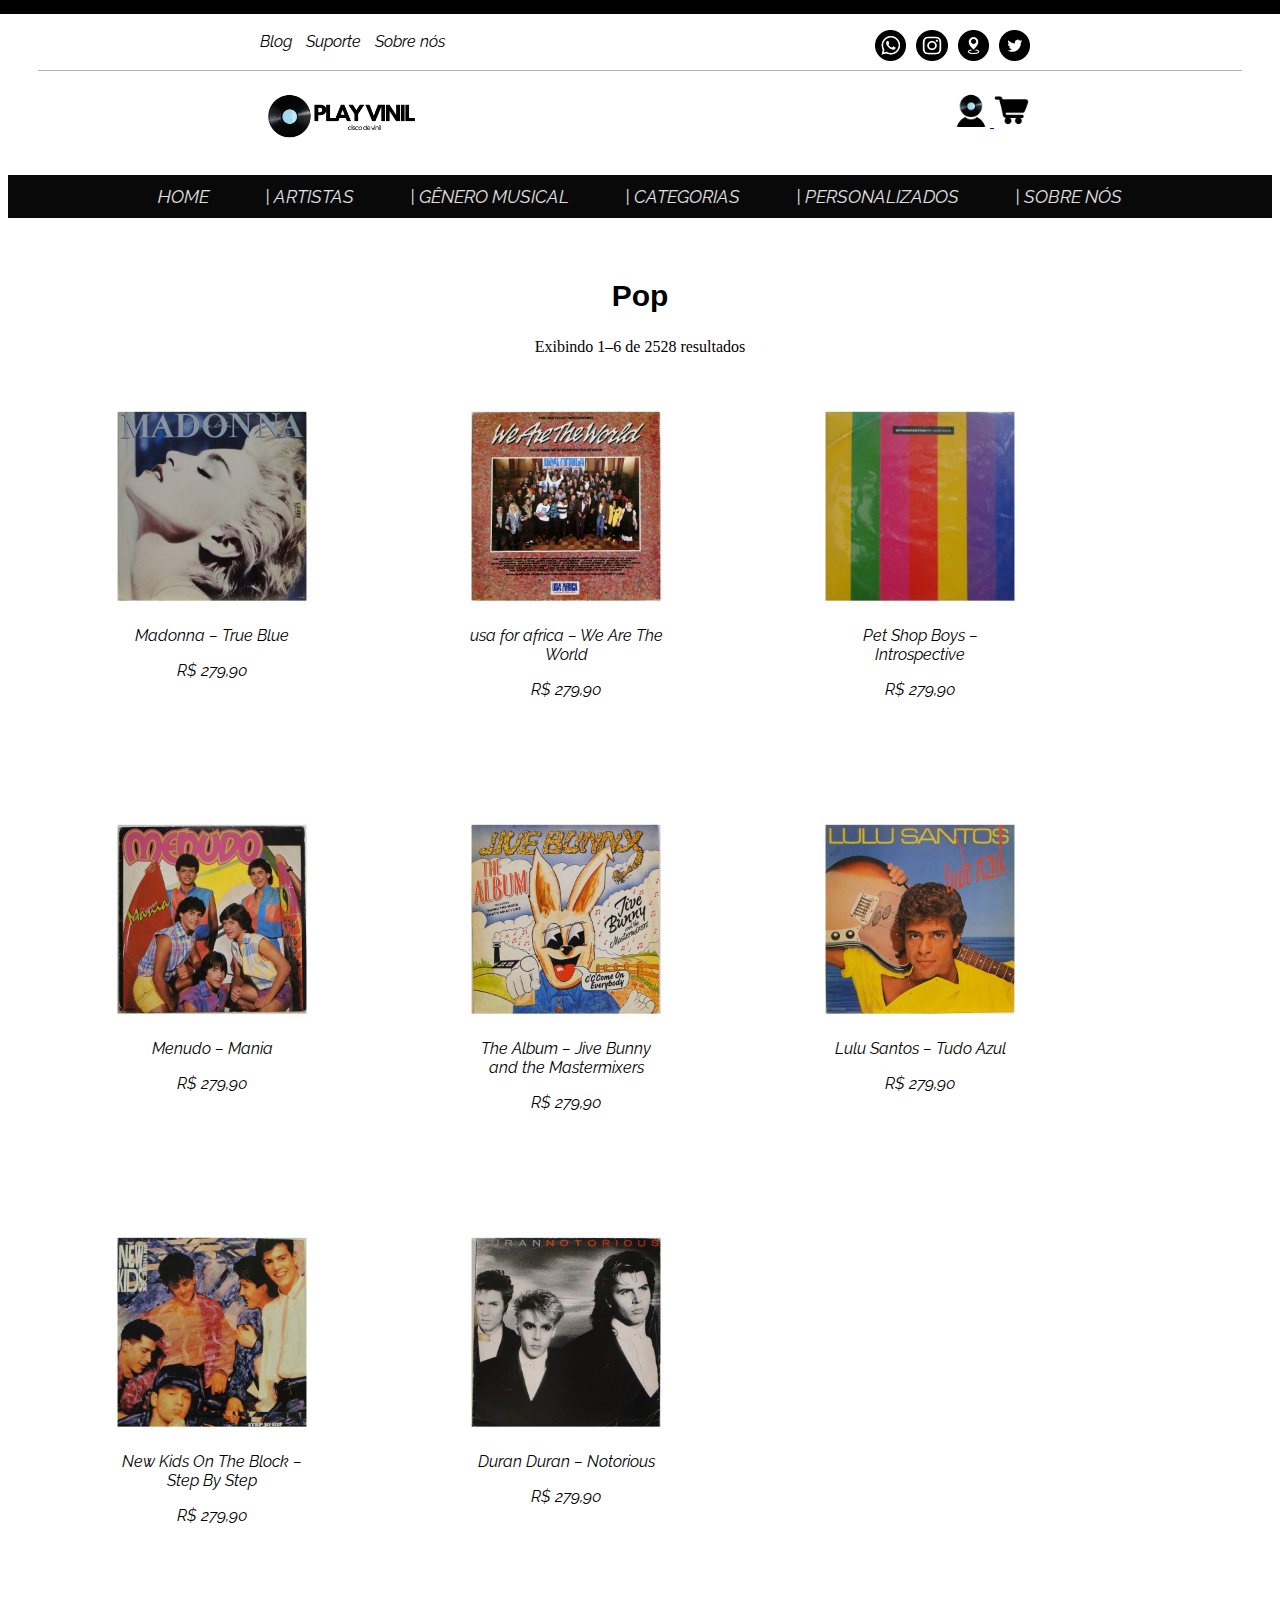
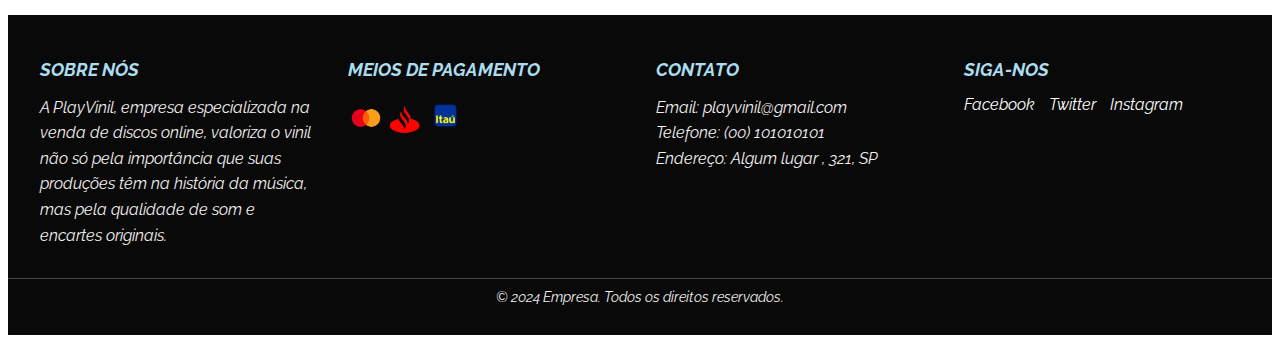
<file: pop.html>
<!DOCTYPE html>
<html lang="pt-br">

<head>
    <meta charset="UTF-8">
    <meta name="viewport" content="width=device-width, initial-scale=1.0">
    <title>PlayVinil - Revivendo Clássicos e Celebrando Novidades</title>
    <link rel="stylesheet" href="pop.css">
    <!-- icone/logo -->
    <link rel="shotcut icon" href="gg-removebg-preview.png">
</head>

<body>
    <!-- listra preta no topo do site (decorativa - sem nenhuma função) -->
    <div class="listra-preta"></div>

    <div class="top-links">
        <a href="https://www.facebook.com" target="_blank">Blog</a>
        <a href="https://www.twitter.com" target="_blank">Suporte</a>
        <a href="sobrenos.html" target="_blank">Sobre nós</a>
    </div>

    <!-- icones de redes social -->
    <div class="social-icones">
        <a href="https://wa.me/numero" target="_blank">
            <img src="whatzapp.jpg" alt="" width="2.4%"></a>

        <a href="https://abrelink.me/eoGWO" target="_blank">
            <img src="insta.jpg" alt="" width="2.4%"></a>

        <a href="https://maps.google.com/maps/dir/?entry=wc" target="_blank">
            <img src="local.jpg" alt="" width="2.4%"></a>

        <a href="https://twitter.com/?lang=pt-br" target="_blank">
            <img src="twwt.jpg" alt="" width="2.4%"></a>
    </div>
    <br><br><br>

    <!--alterar a tonalidade/ opacidade do HR -->
    <hr style="border: none; border-top: 1px solid rgba(0, 0, 0, 0.3);">
    <div class="header-container">
        <!-- logo -->
        <div class="logo">
            <a href="index.html">
                <img class="logo" src="favicon (2).png" alt=""> </a>
        </div>

      <!-- icones de login e carrinho -->
      <div class="icons-container">
        <a href="login.html">
            <img src="Design sem nome.png" alt="" width="38px">
        </a>
        <a href="carrinho.html">
            <img src="carrinho-removebg-preview.png" alt="" width="38px">
        </a>
    </div>
</div>
    <!-- menu e dropdown -->
    <br>
    <header class="menu">
        <nav>
            <ul>
                <li><a href="index.html"> HOME </a></li>
                <li><a href="artistas.html">| ARTISTAS</a></li>
                <li class="dropdown">
                    <a href="#genero"> | GÊNERO MUSICAL </a>
                    <ul class="dropdown-content">
                        <li><a href="pop.html">| POP</a></li>
                        <li><a href="samba.html">| SAMBA</a></li>
                        <li><a href="#vitrolas">| BLACK MUSIC</a></li>
                        <li><a href="#vale">| CLÁSSICA </a></li>
                        <li><a href="#discos">| COUNTRY</a></li>
                        <li><a href="#acessorios"> | ELETRÔNICA</a></li>
                        <li><a href="#lotes">| MPB</a></li>
                        <li><a href="#vitrolas">| REGGAE</a></li>
                        <li><a href="#vale">| ROCK</a></li>
                        <li><a href="#discos">| RAP</a></li>
                        <li><a href="#acessorios"> | SERTANEJO</a></li>
                        <li><a href="#vitrolas">| DVD</a></li>
                        <li><a href="#vale">| LASER DISC</a></li>
                    </ul>
                </li>

                <li class="dropdown">
                    <a href="#categorias">| CATEGORIAS </a>
                    <ul class="dropdown-content">
                        <li><a href="#discos">| DISCOS</a></li>
                        <li><a href="#acessorios"> | ACESSÓRIOS</a></li>
                        <li><a href="#lotes">| LOTES</a></li>
                        <li><a href="#lotes">| VITROLAS</a></li>
                        <li><a href="#vale">| VALE PRESENTE</a></li>
                        <li><a href="produto.html">| PRODUTOS </a></li>
                    </ul>
                <li> <a href="#categorias">| PERSONALIZADOS </a></li>
                <li><a href="sobrenos.html"> | SOBRE NÓS </a></li>

        </nav>
    </header>
    <br><br>

    <div class="title">
        <center>
            <h2>Pop</h2>
        </center>
    </div>
   <center> <p>Exibindo 1–6 de 2528 resultados</></p></center>

    <nav class="gallery-container">

        <div class="gallery-item">
            <a href="produto.html">
            <img src="pop1.jpg" alt="">
        </a>
            <center>
                <p>Madonna – True Blue </p>
                <p>R$ 279,90</h3>
            </center>

        </div>

        <div class="gallery-item">
            <a href="produto.html">
                <img src="pop2.jpg" alt="Imagem do produto">
            </a>
            <center>
                <p>usa for africa – We Are The World</p>
                <p>R$ 279,90</p>
            </center>
        </div>

        <div class="gallery-item">
            <a href="produto.html">
            <img src="pop3.jpg" alt="">
        </a>
            <center>
                <p>Pet Shop Boys – Introspective</p>
                <p>R$ 279,90</h3>
            </center>

        </div>
        <div class="gallery-item">
            <a href="produto.html">
            <img src="pop4.jpg" alt="">
        </a>
            <center>
                <p>Menudo – Mania</p>
                <p>R$ 279,90 </h3>
            </center>

        </div>
        <div class="gallery-item">
            <a href="produto.html">
            <img src="pop5.jpg" alt="">
        </a>
            <center>
                <p>The Album – Jive Bunny and the Mastermixers</p>
                <p>R$ 279,90 </h3>
            </center>

        </div>
        <div class="gallery-item">
            <a href="produto.html">
            <img src="pop6.jpg" alt="">
        </a>
            <center>
                <p>Lulu Santos – Tudo Azul</p>
                <p>R$ 279,90</h3>
            </center>

        </div>
        <div class="gallery-item">
            <a href="produto.html">
            <img src="pop7.jpg" alt="">
        </a>
            <center>
                <p>New Kids On The Block – Step By Step</p>
                <p>R$ 279,90</h3>
            </center>

        </div>
        <div class="gallery-item">
            <a href="produto.html">
            <img src="pop8.jpg" alt="">
        </a>
            <center>
                <p>Duran Duran – Notorious</p>
                <p>R$ 279,90</h3>
            </center>

        </div>
    </nav>
    <footer id="contatos">
        <div class="footer-container">
            <div class="footer-section">
                <h4>SOBRE NÓS</h4>
                <p>A PlayVinil, empresa especializada na venda de discos online, valoriza o vinil não só pela
                    importância que suas produções têm na história da música, mas pela qualidade de som e encartes
                    originais.</p>
            </div>
            <div class="footer-section">
                <h4> MEIOS DE PAGAMENTO </h4>
                <ul>
                    <img src="mm-removebg-preview.png" alt="" width="13%">
                    <img src="s-removebg-preview.png" alt="" width="12%">
                    <img src="i-removebg-preview.png" alt="" width="15%">

                </ul>
            </div>

            <div class="footer-section">
                <h4>CONTATO</h4>
                <p>Email: playvinil@gmail.com</p>
                <p> Telefone: (00) 101010101</p>
                <p>Endereço: Algum lugar , 321, SP</p>
            </div>

            <div class="footer-section">
                <h4>SIGA-NOS</h4>

                <div class="social-links">
                    <a href="https://www.facebook.com" target="_blank">Facebook</a>
                    <a href="https://www.twitter.com" target="_blank"> Twitter</a>
                    <a href="https://www.instagram.com" target="_blank">Instagram</a>
                </div>
            </div>
        </div>

        <div class="footer-bottom">
            <p>&copy; 2024 Empresa. Todos os direitos reservados.</p>
        </div>
    </footer>
</body>

</html>
</file>
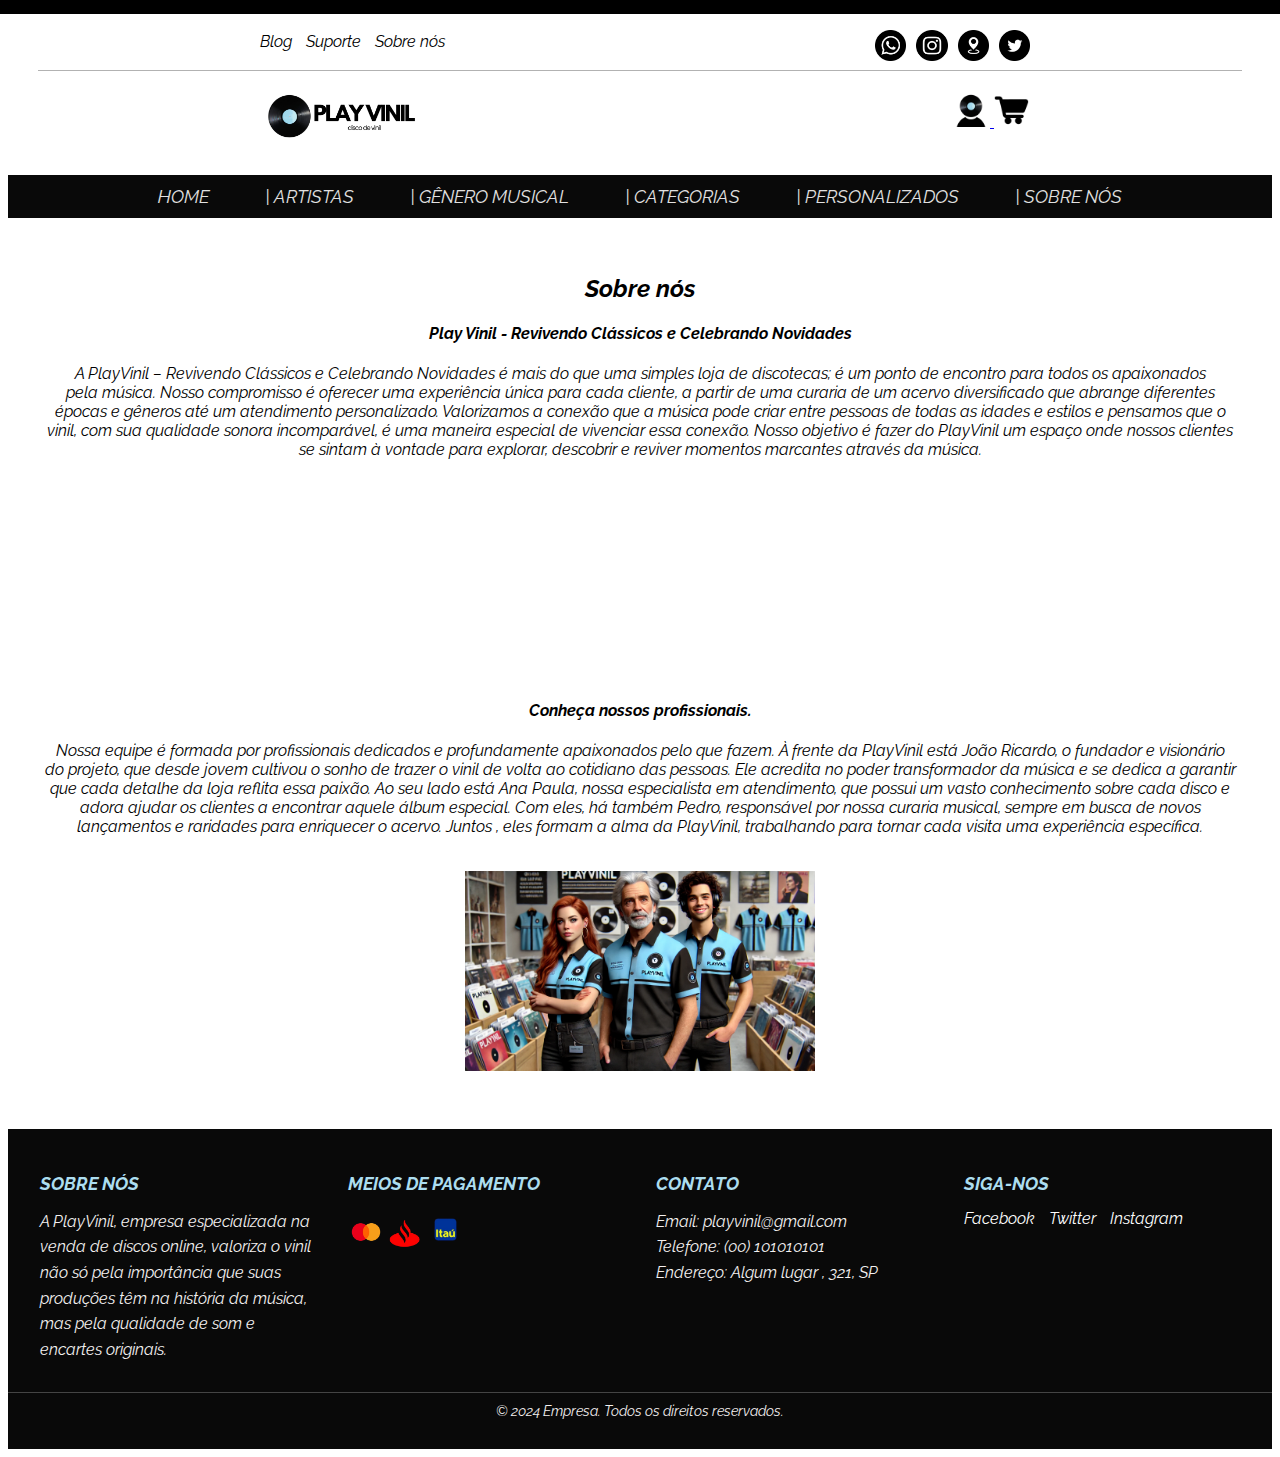
<file: sobrenos.html>
<!DOCTYPE html>
<html lang="pt-br">

<head>
    <meta charset="UTF-8">
    <meta name="viewport" content="width=device-width, initial-scale=1.0">
    <title>PlayVinil - Revivendo Clássicos e Celebrando Novidades</title>
    <link rel="stylesheet" href="sobrenos.css">
    <!-- icone/logo -->
    <link rel="shotcut icon" href="gg-removebg-preview.png">
</head>

<body>
    <!-- listra preta no topo do site (decorativa - sem nenhuma função) -->
    <div class="listra-preta"></div>

    <div class="top-links">
        <a href="https://www.facebook.com" target="_blank">Blog</a>
        <a href="https://www.twitter.com" target="_blank">Suporte</a>
        <a href="sobrenos.html" target="_blank">Sobre nós</a>
    </div>

    <!-- icones de redes social -->
    <div class="social-icones">
        <a href="https://wa.me/numero" target="_blank">
            <img src="whatzapp.jpg" alt="" width="2.4%"></a>

        <a href="https://abrelink.me/eoGWO" target="_blank">
            <img src="insta.jpg" alt="" width="2.4%"></a>

        <a href="https://maps.google.com/maps/dir/?entry=wc" target="_blank">
            <img src="local.jpg" alt="" width="2.4%"></a>

        <a href="https://twitter.com/?lang=pt-br" target="_blank">
            <img src="twwt.jpg" alt="" width="2.4%"></a>
    </div>
    <br><br><br>

    <!--alterar a tonalidade/ opacidade do HR -->
    <hr style="border: none; border-top: 1px solid rgba(0, 0, 0, 0.3);">
    <div class="header-container">
        <!-- logo -->
        <div class="logo">
            <a href="index.html">
                <img class="logo" src="favicon (2).png" alt=""> </a>
        </div>

        <!-- icones de login e carrinho -->
        <div class="icons-container">
            <a href="login.html">
                <img src="Design sem nome.png" alt="" width="38px">
            </a>
            <a href="carrinho.html">
                <img src="carrinho-removebg-preview.png" alt="" width="38px">
            </a>
        </div>
    </div>
    <!-- menu e dropdown -->
    <br>
    <header class="menu">
        <nav>
            <ul>
                <li><a href="index.html"> HOME </a></li>
                <li><a href="artistas.html">| ARTISTAS</a></li>
                <li class="dropdown">
                    <a href="#genero"> | GÊNERO MUSICAL </a>
                    <ul class="dropdown-content">
                        <li><a href="pop.html">| POP</a></li>
                        <li><a href="samba.html">| SAMBA</a></li>
                        <li><a href="#vitrolas">| BLACK MUSIC</a></li>
                        <li><a href="#vale">| CLÁSSICA </a></li>
                        <li><a href="#discos">| COUNTRY</a></li>
                        <li><a href="#acessorios"> | ELETRÔNICA</a></li>
                        <li><a href="#lotes">| MPB</a></li>
                        <li><a href="#vitrolas">| REGGAE</a></li>
                        <li><a href="#vale">| ROCK</a></li>
                        <li><a href="#discos">| RAP</a></li>
                        <li><a href="#acessorios"> | SERTANEJO</a></li>
                        <li><a href="#vitrolas">| DVD</a></li>
                        <li><a href="#vale">| LASER DISC</a></li>
                    </ul>
                </li>

                <li class="dropdown">
                    <a href="#categorias">| CATEGORIAS </a>
                    <ul class="dropdown-content">
                        <li><a href="#discos">| DISCOS</a></li>
                        <li><a href="#acessorios"> | ACESSÓRIOS</a></li>
                        <li><a href="#lotes">| LOTES</a></li>
                        <li><a href="#lotes">| VITROLAS</a></li>
                        <li><a href="#vale">| VALE PRESENTE</a></li>
                        <li><a href="produto.html">| PRODUTOS </a></li>
                    </ul>
                <li> <a href="#categorias">| PERSONALIZADOS </a></li>
                <li><a href="sobrenos.html"> | SOBRE NÓS </a></li>

        </nav>
    </header>
    <br><br>

    <div class="title">
        <center>
            <h2>Sobre nós</h2>
            <h4>Play Vinil - Revivendo Clássicos e Celebrando Novidades</h4>
            <p>A PlayVinil – Revivendo Clássicos e Celebrando Novidades é mais
                do que uma simples loja de discotecas; é um ponto de encontro
                para todos os apaixonados <br> pela música. Nosso compromisso é
                oferecer uma experiência única para cada cliente, a partir de
                uma curaria de um acervo diversificado que abrange diferentes <br>
                épocas e gêneros até um atendimento personalizado. Valorizamos
                a conexão que a música pode criar entre pessoas de todas as
                idades e estilos e pensamos que o <br> vinil, com sua qualidade
                sonora incomparável, é uma maneira especial de vivenciar
                essa conexão. Nosso objetivo é fazer do PlayVinil um espaço
                onde nossos clientes <br>se sintam à vontade para explorar,
                descobrir e reviver momentos marcantes através da música.</p>

                <iframe width="360" height="200" src="https://www.youtube.com/embed/hXGzGyab3-g?si=RMd2jihEidt9DXr5" title="YouTube video player" frameborder="0" allow="accelerometer; autoplay; clipboard-write; encrypted-media; gyroscope; picture-in-picture; web-share" referrerpolicy="strict-origin-when-cross-origin" allowfullscreen></iframe>           <iframe width="360" height="200" src="https://www.youtube.com/embed/rb1JIoKWmb4?si=1SH63O6dqYTJvkLp" title="YouTube video player" frameborder="0" allow="accelerometer; autoplay; clipboard-write; encrypted-media; gyroscope; picture-in-picture; web-share" referrerpolicy="strict-origin-when-cross-origin" allowfullscreen></iframe>

            <h4>Conheça nossos profissionais.</h4>
            <p>Nossa equipe é formada por profissionais dedicados e profundamente
                apaixonados pelo que fazem. À frente da PlayVinil está João Ricardo,
                o fundador e visionário <br>do projeto, que desde jovem cultivou o
                sonho de trazer o vinil de volta ao cotidiano das pessoas. Ele
                acredita no poder transformador da música e se dedica a garantir <br>
                que cada detalhe da loja reflita essa paixão. Ao seu lado está
                Ana Paula, nossa especialista em atendimento, que possui um vasto
                conhecimento sobre cada disco e <br> adora ajudar os clientes a
                encontrar aquele álbum especial. Com eles, há também Pedro,
                responsável por nossa curaria musical, sempre em busca de
                novos <br>lançamentos e raridades para enriquecer o acervo. Juntos
                , eles formam a alma da PlayVinil, trabalhando para tornar
                cada visita uma experiência específica.</p>
            <br>
            <img src="imagem- sobre nos.webp" alt="" width="350px">
        </center>
    </div>

    <br><br><br>
    <footer id="contatos">
        <div class="footer-container">
            <div class="footer-section">
                <h4>SOBRE NÓS</h4>
                <p>A PlayVinil, empresa especializada na venda de discos online, valoriza o vinil não só pela
                    importância que suas produções têm na história da música, mas pela qualidade de som e encartes
                    originais.</p>
            </div>
            <div class="footer-section">
                <h4> MEIOS DE PAGAMENTO </h4>
                <ul>
                    <img src="mm-removebg-preview.png" alt="" width="13%">
                    <img src="s-removebg-preview.png" alt="" width="12%">
                    <img src="i-removebg-preview.png" alt="" width="15%">

                </ul>
            </div>

            <div class="footer-section">
                <h4>CONTATO</h4>
                <p>Email: playvinil@gmail.com</p>
                <p> Telefone: (00) 101010101</p>
                <p>Endereço: Algum lugar , 321, SP</p>
            </div>

            <div class="footer-section">
                <h4>SIGA-NOS</h4>

                <div class="social-links">
                    <a href="https://www.facebook.com" target="_blank">Facebook</a>
                    <a href="https://www.twitter.com" target="_blank"> Twitter</a>
                    <a href="https://www.instagram.com" target="_blank">Instagram</a>
                </div>
            </div>
        </div>

        <div class="footer-bottom">
            <p>&copy; 2024 Empresa. Todos os direitos reservados.</p>
        </div>
    </footer>
</body>

</html>
</file>
<file: estilo.css>
@import url('https://fonts.googleapis.com/css2?family=Raleway:ital,wght@1,100..900&display=swap');

/*listra preta no topo do site (decorativa - sem nenhuma função)*/
.listra-preta {
    width: 100%;
    height: 14px;
    background-color: rgb(0, 0, 0);
    position: fixed;
    top: 0;
    left: 0;
    z-index: 1000;
}

/* icones para redes sociais  */
.social-icones {
    padding-top: 22px;
    position: absolute;
    right: 250px;
    text-align: right;
    width: 1300px;
    

}

.social-icones a {
    margin-left: 6px;

}

/* links de blog, supote e sobre nós */
.top-links {
    position: absolute;
    left: 250px;
    font-family: "Raleway", sans-serif;
    font-optical-sizing: auto;
    font-style: italic;
    padding-right: 25px;
    padding-top: 24px;
   

}

.top-links a {
    margin-left: 10px;
    color: black;
    text-decoration: none;
    font-size: 16px;

}


.top-links a:hover {
    text-decoration: underline;

}

/* hr (linha) longe da borda  */
hr {
    margin-left: 248px;
    margin-right: 240px;
}

/* header da logo, perfil e carrinho */
.header-container {
    display: flex;
    justify-content: space-between;
    padding: 10px 60px;

}

/* logo */
.logo {
    width: 150px;
    cursor: pointer;
    margin-left: 100px; 
}


.icons-container{
    margin-right: 180px;
    margin-left: 12px;
  
}

/* icone do perfil e carrinho  */
.image-button {
    width: 40px;
    height: 40px;
    display: inline-block;
    background-image: url('Design\ sem\ nome.png');
    background-size: cover;
    background-position: center;
    border: none;
   
}

.image-button:hover {
    opacity: 0.8;

}

/* todos os (nav) pertencem ao menu e dropdown */

.menu nav {
    background-color: #090909;
    font-family: "Raleway", sans-serif;
    font-optical-sizing: auto;
    font-weight: weight;
    font-style: italic;
}

nav ul {
    list-style-type: none;
    margin: 0;
    padding: 1px 0;
    display: flex;
    justify-content: center;
}

nav ul li {
    position: relative;
    margin: 0 18px;
}

nav ul li a {
    color: rgb(226, 225, 225);
    text-decoration: none;
    font-size: 18px;
    padding: 10px;
    display: block;
    transition: color 0.3s;

}

nav ul li a:hover {
    color: #32b3e6
}

nav ul li .dropdown-content {
    display: none;
    position: absolute;
    background-color: #000000;
    z-index: 1;
    min-width: 160px;
    padding: 0;

}

nav ul li .dropdown-content li {
    margin: 0;

}

nav ul li .dropdown-content li a {
    padding: 10px 15px;
}

nav ul li .dropdown-content li a:hover {
    background-color: #acddef;
    color: #000000;
}

nav ul li:hover .dropdown-content {
    display: block;
}


.slider {
    width: 100%;
    max-width: 1300px;
    margin: 0 auto;
    overflow: hidden;
    position: relative;
}

.slides {
    display: flex;
    width: 100%;
}

.slide {
    width: 100%;
    flex-shrink: 0;
    display: block;
}

.categorias {
    font-family: "Raleway", sans-serif;
    font-optical-sizing: auto;
    font-weight: weight;
    font-style: italic;
}

img:hover {
    opacity: 0.8;
}

img {
    transition: all 0.3s ease-in-out;
}

img:hover {
    transform: scale(1.1);
    box-shadow: 0 0 2px rgba(0, 0, 0, 0.2);
}

nav {
    background-color: #ffffff;
    display: flex;
    justify-content: center;
    margin-bottom: 30px;
}

.card {
    background-color: white;
    border: 1px solid #e7e1e1;
    border-radius: 8px;
    padding: 20px;
    box-shadow: 0 2px 5px rgb(255, 255, 255);
    flex: 1;
    max-width: 200px;
    justify-content: center;
    margin-left: 10px;
    margin-right: 10px;
    font-family: "Raleway", sans-serif;
    font-optical-sizing: auto;
    font-weight: weight;
    font-style: italic;
    font-size: 13px;
}

.card img {
    width: 190px;
}

.card h2 {
    margin-top: 0;
    font-size: 1.5em;
    color: #333;
}

.card p {
    color: #666;
}

.gallery-container1 {
    color: #000000;
    display: flex;
    flex-wrap: wrap;
    justify-content: center;
}

.produtos {
    font-family: cursive;
}

.sobrenos {
    font-family: cursive;
}

nav .gallery-cotainer {
    background-color: #fffdfd;
    display: flex;
    justify-content: center;
    flex-wrap: wrap;
    flex-direction: column;
}


.gallery-item {
    align-items: center;
    margin: 10px;
    overflow: hidden;
    width: 260px;
    transition: all .3s;
    transform: translateY(-20px);
    font-family: "Raleway", sans-serif;
    font-optical-sizing: auto;
    font-weight: weight;
    font-style: italic;
}

.gallery-item img {
    width: 100%;
    height: auto;

}

.gallery-item1 {
    align-items: center;
    margin: 10px;
    overflow: hidden;
    width: 320px;
    transition: all .3s;
    transform: translateY(-20px)
}

.gallery-item1 img {
    width: 100%;
    height: auto;

}


footer {
    background-color: #090909;
    color: rgb(243, 240, 240);
    padding: 20px 0;
    font-family: "Raleway", sans-serif;
    font-optical-sizing: auto;
    font-weight: weight;
    font-style: italic;
}

.footer-container {
    display: flex;
    justify-content: space-between;
    flex-wrap: wrap;
    max-width: 1200px;
    margin: auto;

}

.footer-section {
    flex-basis: 23%;
    margin-bottom: 20px;

}

.footer-section h4 {
    margin-bottom: 15px;
    font-size: 18px;
    color: #acddef;

}

.footer-section p,
.footer-section ul {
    margin: 0;
    padding: 0;
    line-height: 1.6;

}

.footer-section ul {
    list-style-type: none;

}

.footer-section ul li {
    margin-bottom: 10px;
}

.footer-section ul li a {
    color: rgb(255, 255, 255);
    text-decoration: none;
    transition: color 0.3s;
}

.footer-section ul li a:hover {
    color: #ff6347;
}

.social-links a {
    display: inline-block;
    margin-right: 10px;
    color: white;
    text-decoration: none;
    transition: color 0.3s;

}

.social-links a:hover {
    color: #acddef;
}

.footer-bottom {
    text-align: center;
    margin-top: 10px;
    padding: 10px 0;
    border-top: 1px solid #444;
    font-size: 14px;

}

.footer-bottom p {
    margin: 0;
}
</file>
<file: artistas.css>
@import url('https://fonts.googleapis.com/css2?family=Raleway:ital,wght@1,100..900&display=swap');

/*listra preta no topo do site (decorativa - sem nenhuma função)*/
.listra-preta {
    width: 100%;
    height: 14px;
    background-color: rgb(0, 0, 0);
    position: fixed;
    top: 0;
    left: 0;
    z-index: 1000;
}

/* icones para redes sociais  */
.social-icones {
    padding-top: 22px;
    position: absolute;
    right: 250px;
    text-align: right;
    width: 1300px;
    

}

.social-icones a {
    margin-left: 6px;

}

/* links de blog, supote e sobre nós */
.top-links {
    position: absolute;
    left: 250px;
    font-family: "Raleway", sans-serif;
    font-optical-sizing: auto;
    font-style: italic;
    padding-right: 25px;
    padding-top: 24px;
   

}

.top-links a {
    margin-left: 10px;
    color: black;
    text-decoration: none;
    font-size: 16px;

}


.top-links a:hover {
    text-decoration: underline;

}

/* hr (linha) longe da borda  */
hr {
    margin-left: 30px;
    margin-right: 30px;
}

/* header da logo, perfil e carrinho */
.header-container {
    display: flex;
    justify-content: space-between;
    padding: 10px 60px;

}

/* logo */
.logo {
    width: 150px;
    cursor: pointer;
    margin-left: 100px; 
}


.icons-container{
    margin-right: 180px;
    margin-left: 12px;
  
}

/* icone do perfil e carrinho  */
.image-button {
    width: 40px;
    height: 40px;
    display: inline-block;
    background-image: url('Design\ sem\ nome.png');
    background-size: cover;
    background-position: center;
    border: none;
   
}

.image-button:hover {
    opacity: 0.8;

}
.menu nav {
    background-color: #090909;
    font-family: "Raleway", sans-serif;
    font-optical-sizing: auto;
    font-weight: weight;
    font-style: italic;
}

nav ul {
    list-style-type: none;
    margin: 0;
    padding: 1px 0;
    display: flex;
    justify-content: center;
}

nav ul li {
    position: relative;
    margin: 0 18px;
}

nav ul li a {
    color: rgb(226, 225, 225);
    text-decoration: none;
    font-size: 18px;
    padding: 10px;
    display: block;
    transition: color 0.3s;

}

nav ul li a:hover {
    color: #32b3e6
}

nav ul li .dropdown-content {
    display: none;
    position: absolute;
    background-color: #000000;
    z-index: 1;
    min-width: 160px;
    padding: 0;

}

nav ul li .dropdown-content li {
    margin: 0;

}

nav ul li .dropdown-content li a {
    padding: 10px 15px;
}

nav ul li .dropdown-content li a:hover {
    background-color: #acddef;
    color: #000000;
}

nav ul li:hover .dropdown-content {
    display: block;
}

footer {
    background-color: #090909;
    color: rgb(243, 240, 240);
    padding: 20px 0;
    font-family: "Raleway", sans-serif;
    font-optical-sizing: auto;
    font-weight: weight;
    font-style: italic;
}

.footer-container {
    display: flex;
    justify-content: space-between;
    flex-wrap: wrap;
    max-width: 1200px;
    margin: auto;

}

.footer-section {
    flex-basis: 23%;
    margin-bottom: 20px;

}

.footer-section h4 {
    margin-bottom: 15px;
    font-size: 18px;
    color: #acddef;

}

.footer-section p,
.footer-section ul {
    margin: 0;
    padding: 0;
    line-height: 1.6;

}

.footer-section ul {
    list-style-type: none;

}

.footer-section ul li {
    margin-bottom: 10px;
}

.footer-section ul li a {
    color: rgb(255, 255, 255);
    text-decoration: none;
    transition: color 0.3s;
}

.footer-section ul li a:hover {
    color: #ff6347;
}

.social-links a {
    display: inline-block;
    margin-right: 10px;
    color: white;
    text-decoration: none;
    transition: color 0.3s;

}

.social-links a:hover {
    color: #acddef;
}

.footer-bottom {
    text-align: center;
    margin-top: 10px;
    padding: 10px 0;
    border-top: 1px solid #444;
    font-size: 14px;

}

.footer-bottom p {
    margin: 0;
}
</file>
<file: style.css>
@import url('https://fonts.googleapis.com/css2?family=Raleway:ital,wght@1,100..900&display=swap');

/*listra preta no topo do site (decorativa - sem nenhuma função)*/
.listra-preta {
    width: 100%;
    height: 14px;
    background-color: rgb(0, 0, 0);
    position: fixed;
    top: 0;
    left: 0;
    z-index: 1000;
}

/* icones para redes sociais  */
.social-icones {
    padding-top: 22px;
    position: absolute;
    right: 250px;
    text-align: right;
    width: 1300px;
    

}

.social-icones a {
    margin-left: 6px;

}

/* links de blog, supote e sobre nós */
.top-links {
    position: absolute;
    left: 250px;
    font-family: "Raleway", sans-serif;
    font-optical-sizing: auto;
    font-style: italic;
    padding-right: 25px;
    padding-top: 24px;
   

}

.top-links a {
    margin-left: 10px;
    color: black;
    text-decoration: none;
    font-size: 16px;

}


.top-links a:hover {
    text-decoration: underline;

}

/* hr (linha) longe da borda  */
hr {
  margin-left: 30px;
  margin-right: 30px;
}

/* header da logo, perfil e carrinho */
.header-container {
  display: flex;
  justify-content: space-between;
  padding: 10px 60px;

}

/* logo */
.logo {
  width: 150px;
  cursor: pointer;
  margin-left: 100px; 
}


.icons-container{
  margin-right: 180px;
  margin-left: 12px;

}

/* icone do perfil e carrinho  */
.image-button {
  width: 40px;
  height: 40px;
  display: inline-block;
  background-image: url('Design\ sem\ nome.png');
  background-size: cover;
  background-position: center;
  border: none;
 
}

.image-button:hover {
  opacity: 0.8;

}
/* todos os (nav) pertencem ao menu e dropdown */

.menu nav {
  background-color: #090909;
  font-family: "Raleway", sans-serif;
  font-optical-sizing: auto;
  font-weight: weight;
  font-style: italic;
}

nav ul {
  list-style-type: none;
  margin: 0;
  padding: 1px 0;
  display: flex;
  justify-content: center;
}

nav ul li {
  position: relative;
  margin: 0 18px;
}

nav ul li a {
  color: rgb(226, 225, 225);
  text-decoration: none;
  font-size: 18px;
  padding: 10px;
  display: block;
  transition: color 0.3s;

}

nav ul li a:hover {
  color: #32b3e6
}

nav ul li .dropdown-content {
  display: none;
  position: absolute;
  background-color: #000000;
  z-index: 1;
  min-width: 160px;
  padding: 0;

}

nav ul li .dropdown-content li {
  margin: 0;

}

nav ul li .dropdown-content li a {
  padding: 10px 15px;
}

nav ul li .dropdown-content li a:hover {
  background-color: #acddef;
  color: #000000;
}

nav ul li:hover .dropdown-content {
  display: block;
}


body {
  font-family: "Raleway", sans-serif;
  padding: 24px;
  background-color: #f4f4f4;
}

.container-cadastro {
  max-width: 350px;
  margin: 50px auto;
  padding: 20px;
  background: #acddef;
  border-radius: 5px;
  box-shadow: 0 0 10px #69d0f6;
}

h2 {
  text-align: center;
  margin-bottom: 40px;
}

label {
  display: block;
  margin-bottom: 5px;
}

input[type="text"],
input[type="email"],
input[type="tel"],
input[type="date"] {
  width: 70%;
  padding: 7px;
  margin-bottom: 15px;
  border: 1px solid #acddef;
  border-radius: 10px;
}

button {
  width: 74%;
  padding: 7px;
  background-color: #00bbff;
  color: rgb(0, 0, 0);
  border: none;
  border-radius: 10px;
  cursor: pointer;
}

button:hover {
  background-color: #9fcfe0;
}

.social-message {
  text-align: center;
  margin: 20px 0;
  font-family: "Raleway", sans-serif;
  font-style: italic;
}


footer {
  background-color: #090909;
  color: rgb(243, 240, 240);
  padding: 20px 0;
  font-family: "Raleway", sans-serif;
  font-optical-sizing: auto;
  font-weight: weight;
  font-style: italic;
}

.footer-container {
  display: flex;
  justify-content: space-between;
  flex-wrap: wrap;
  max-width: 1200px;
  margin: auto;

}

.footer-section {
  flex-basis: 23%;
  margin-bottom: 20px;

}

.footer-section h4 {
  margin-bottom: 15px;
  font-size: 18px;
  color: #acddef;

}

.footer-section p,
.footer-section ul {
  margin: 0;
  padding: 0;
  line-height: 1.6;

}

.footer-section ul {
  list-style-type: none;

}

.footer-section ul li {
  margin-bottom: 10px;
}

.footer-section ul li a {
  color: rgb(255, 255, 255);
  text-decoration: none;
  transition: color 0.3s;
}

.footer-section ul li a:hover {
  color: #ff6347;
}

.social-links a {
  display: inline-block;
  margin-right: 10px;
  color: white;
  text-decoration: none;
  transition: color 0.3s;

}

.social-links a:hover {
  color: #acddef;
}

.footer-bottom {
  text-align: center;
  margin-top: 10px;
  padding: 10px 0;
  border-top: 1px solid #444;
  font-size: 14px;

}

.footer-bottom p {
  margin: 0;
}
</file>
<file: carrinho.css>
@import url('https://fonts.googleapis.com/css2?family=Raleway:ital,wght@1,100..900&display=swap');

/*listra preta no topo do site (decorativa - sem nenhuma função)*/
.listra-preta {
    width: 100%;
    height: 14px;
    background-color: rgb(0, 0, 0);
    position: fixed;
    top: 0;
    left: 0;
    z-index: 1000;
}

/* icones para redes sociais  */
.social-icones {
    padding-top: 22px;
    position: absolute;
    right: 250px;
    text-align: right;
    width: 1300px;
    

}

.social-icones a {
    margin-left: 6px;

}

/* links de blog, supote e sobre nós */
.top-links {
    position: absolute;
    left: 250px;
    font-family: "Raleway", sans-serif;
    font-optical-sizing: auto;
    font-style: italic;
    padding-right: 25px;
    padding-top: 24px;
   

}

.top-links a {
    margin-left: 10px;
    color: black;
    text-decoration: none;
    font-size: 16px;

}


.top-links a:hover {
    text-decoration: underline;

}

/* hr (linha) longe da borda  */
hr {
    margin-left: 30px;
    margin-right: 30px;
}

/* header da logo, perfil e carrinho */
.header-container {
    display: flex;
    justify-content: space-between;
    padding: 10px 60px;

}

/* logo */
.logo {
    width: 150px;
    cursor: pointer;
    margin-left: 100px; 
}


.icons-container{
    margin-right: 180px;
    margin-left: 12px;
  
}

/* icone do perfil e carrinho  */
.image-button {
    width: 40px;
    height: 40px;
    display: inline-block;
    background-image: url('Design\ sem\ nome.png');
    background-size: cover;
    background-position: center;
    border: none;
   
}

.image-button:hover {
    opacity: 0.8;

}
/* todos os (nav) pertencem ao menu e dropdown */

.menu nav {
    background-color: #090909;
    font-family: "Raleway", sans-serif;
    font-optical-sizing: auto;
    font-weight: weight;
    font-style: italic;
}

nav ul {
    list-style-type: none;
    margin: 0;
    padding: 1px 0;
    display: flex;
    justify-content: center;
}

nav ul li {
    position: relative;
    margin: 0 18px;
}

nav ul li a {
    color: rgb(226, 225, 225);
    text-decoration: none;
    font-size: 18px;
    padding: 10px;
    display: block;
    transition: color 0.3s;

}

nav ul li a:hover {
    color: #32b3e6
}

nav ul li .dropdown-content {
    display: none;
    position: absolute;
    background-color: #000000;
    z-index: 1;
    min-width: 160px;
    padding: 0;

}

nav ul li .dropdown-content li {
    margin: 0;

}

nav ul li .dropdown-content li a {
    padding: 10px 15px;
}

nav ul li .dropdown-content li a:hover {
    background-color: #acddef;
    color: #000000;
}

nav ul li:hover .dropdown-content {
    display: block;
}


main{
    background-color: white;
    padding: 20px;
    border-radius: 10px;
    box-shadow: 0 0 0 10px rgba(0, 0, 0, 0.1);
}
/* TABELA DO CARRINHO */
table{
    width: 100%;
    border-collapse: collapse;
    margin-bottom: 20px;
}
th, td {
    padding: 10px;
    text-align: center;
    border-bottom: 1px solid #ddd;
}
 
th {
    background-color: rgb(122, 122, 121);
    font-weight: bold;
}
 
/* INPUT */
input.quantidade {
    width: 50px;
    padding: 5px;
    text-align: center;
}
 
/* BOTÃO REMOVER */
button.remover-produto {
    background-color: rgb(8, 8, 8);
    color: rgb(255, 255, 255);
    border: none;
    padding: 10px;
    border-radius: 5px;
    cursor: pointer;
    background-color: rgb(0, 0, 0);
}
 
/* TOTAL NO FINAL */
.total-final{
    text-align: right;
    margin-top: 20px;
}
.total-final h3 {
    color: darkmagenta;
}
#total-final {
    color: darkmagenta;
}
button.remover-produto:hover {
    background-color: #ffffff;
}

footer {
    background-color: #090909;
    color: rgb(243, 240, 240);
    padding: 20px 0;
    font-family: "Raleway", sans-serif;
    font-optical-sizing: auto;
    font-weight: weight;
    font-style: italic;
}

.footer-container {
    display: flex;
    justify-content: space-between;
    flex-wrap: wrap;
    max-width: 1200px;
    margin: auto;

}

.footer-section {
    flex-basis: 23%;
    margin-bottom: 20px;

}

.footer-section h4 {
    margin-bottom: 15px;
    font-size: 18px;
    color: #acddef;

}

.footer-section p,
.footer-section ul {
    margin: 0;
    padding: 0;
    line-height: 1.6;

}

.footer-section ul {
    list-style-type: none;

}

.footer-section ul li {
    margin-bottom: 10px;
}

.footer-section ul li a {
    color: rgb(255, 255, 255);
    text-decoration: none;
    transition: color 0.3s;
}

.footer-section ul li a:hover {
    color: #ff6347;
}

.social-links a {
    display: inline-block;
    margin-right: 10px;
    color: white;
    text-decoration: none;
    transition: color 0.3s;

}

.social-links a:hover {
    color: #acddef;
}

.footer-bottom {
    text-align: center;
    margin-top: 10px;
    padding: 10px 0;
    border-top: 1px solid #444;
    font-size: 14px;

}

.footer-bottom p {
    margin: 0;
}
</file>
<file: pop.css>
@import url('https://fonts.googleapis.com/css2?family=Raleway:ital,wght@1,100..900&display=swap');

/*listra preta no topo do site (decorativa - sem nenhuma função)*/
.listra-preta {
    width: 100%;
    height: 14px;
    background-color: rgb(0, 0, 0);
    position: fixed;
    top: 0;
    left: 0;
    z-index: 1000;
}

/* icones para redes sociais  */
.social-icones {
    padding-top: 22px;
    position: absolute;
    right: 250px;
    text-align: right;
    width: 1300px;
    

}

.social-icones a {
    margin-left: 6px;

}

/* links de blog, supote e sobre nós */
.top-links {
    position: absolute;
    left: 250px;
    font-family: "Raleway", sans-serif;
    font-optical-sizing: auto;
    font-style: italic;
    padding-right: 25px;
    padding-top: 24px;
   

}

.top-links a {
    margin-left: 10px;
    color: black;
    text-decoration: none;
    font-size: 16px;

}


.top-links a:hover {
    text-decoration: underline;

}

/* hr (linha) longe da borda  */
hr {
    margin-left: 30px;
    margin-right: 30px;
}

/* header da logo, perfil e carrinho */
.header-container {
    display: flex;
    justify-content: space-between;
    padding: 10px 60px;

}

/* logo */
.logo {
    width: 150px;
    cursor: pointer;
    margin-left: 100px; 
}


.icons-container{
    margin-right: 180px;
    margin-left: 12px;
  
}

/* icone do perfil e carrinho  */
.image-button {
    width: 40px;
    height: 40px;
    display: inline-block;
    background-image: url('Design\ sem\ nome.png');
    background-size: cover;
    background-position: center;
    border: none;
   
}

.image-button:hover {
    opacity: 0.8;

}
.menu nav {
    background-color: #090909;
    font-family: "Raleway", sans-serif;
    font-optical-sizing: auto;
    font-weight: weight;
    font-style: italic;
}

nav ul {
    list-style-type: none;
    margin: 0;
    padding: 1px 0;
    display: flex;
    justify-content: center;
}

nav ul li {
    position: relative;
    margin: 0 18px;
}

nav ul li a {
    color: rgb(226, 225, 225);
    text-decoration: none;
    font-size: 18px;
    padding: 10px;
    display: block;
    transition: color 0.3s;

}

nav ul li a:hover {
    color: #32b3e6
}

nav ul li .dropdown-content {
    display: none;
    position: absolute;
    background-color: #000000;
    z-index: 1;
    min-width: 160px;
    padding: 0;

}

nav ul li .dropdown-content li {
    margin: 0;

}

nav ul li .dropdown-content li a {
    padding: 10px 15px;
}

nav ul li .dropdown-content li a:hover {
    background-color: #acddef;
    color: #000000;
}

nav ul li:hover .dropdown-content {
    display: block;

    
}

.gallery-container {
    display: flex;
    flex-wrap: wrap;
 
    gap:4px;
    padding: 4px;
}

.title {
    font-family: Lato, sans-serif;
    margin: 0 0 24px 0;
    padding: 0;
    font-weight: 900;
    font-size: 20px;
} 


.gallery-item {
    align-items: center;
    margin: 50px;
    overflow: hidden;
    width: 200px;
    transition: all .3s;
    transform: translateY(-20px);
    font-family: "Raleway", sans-serif;
    font-optical-sizing: auto;
    font-weight: weight;
    font-style: italic;
    margin-left: 100px;
}

.gallery-item img {
    width: 100%;
    height: auto;
}
/* .buy-button {
    display: inline-block;
    padding: 5px 5px;
    font-family: "Archivo Black", sans-serif;
    background-color: #acddef;
    color: rgb(0, 0, 0);
    text-decoration: none;
    border-radius: 5px;
    font-weight: bold;
    transition: background-color 0.3s ease;
    border: none;
}
 
.buy-button:hover {
    background-color: #73a3b4;
} */



footer {
    background-color: #090909;
    color: rgb(243, 240, 240);
    padding: 20px 0;
    font-family: "Raleway", sans-serif;
    font-optical-sizing: auto;
    font-weight: weight;
    font-style: italic;
}

.footer-container {
    display: flex;
    justify-content: space-between;
    flex-wrap: wrap;
    max-width: 1200px;
    margin: auto;

}

.footer-section {
    flex-basis: 23%;
    margin-bottom: 20px;

}

.footer-section h4 {
    margin-bottom: 15px;
    font-size: 18px;
    color: #acddef;

}

.footer-section p,
.footer-section ul {
    margin: 0;
    padding: 0;
    line-height: 1.6;

}

.footer-section ul {
    list-style-type: none;

}

.footer-section ul li {
    margin-bottom: 10px;
}

.footer-section ul li a {
    color: rgb(255, 255, 255);
    text-decoration: none;
    transition: color 0.3s;
}

.footer-section ul li a:hover {
    color: #ff6347;
}

.social-links a {
    display: inline-block;
    margin-right: 10px;
    color: white;
    text-decoration: none;
    transition: color 0.3s;

}

.social-links a:hover {
    color: #acddef;
}

.footer-bottom {
    text-align: center;
    margin-top: 10px;
    padding: 10px 0;
    border-top: 1px solid #444;
    font-size: 14px;

}

.footer-bottom p {
    margin: 0;
}
</file>
<file: sobrenos.css>
@import url('https://fonts.googleapis.com/css2?family=Raleway:ital,wght@1,100..900&display=swap');

/*listra preta no topo do site (decorativa - sem nenhuma função)*/
.listra-preta {
    width: 100%;
    height: 14px;
    background-color: rgb(0, 0, 0);
    position: fixed;
    top: 0;
    left: 0;
    z-index: 1000;
}

/* icones para redes sociais  */
.social-icones {
    padding-top: 22px;
    position: absolute;
    right: 250px;
    text-align: right;
    width: 1300px;
    

}

.social-icones a {
    margin-left: 6px;

}

/* links de blog, supote e sobre nós */
.top-links {
    position: absolute;
    left: 250px;
    font-family: "Raleway", sans-serif;
    font-optical-sizing: auto;
    font-style: italic;
    padding-right: 25px;
    padding-top: 24px;
   

}

.top-links a {
    margin-left: 10px;
    color: black;
    text-decoration: none;
    font-size: 16px;

}


.top-links a:hover {
    text-decoration: underline;

}
/* hr (linha) longe da borda  */
hr {
    margin-left: 30px;
    margin-right: 30px;
}

/* header da logo, perfil e carrinho */
.header-container {
    display: flex;
    justify-content: space-between;
    padding: 10px 60px;

}

/* logo */

.logo {
    width: 150px;
    cursor: pointer;
    margin-left: 100px; 
}


.icons-container{
    margin-right: 180px;
    margin-left: 12px;
  
}

/* icone do perfil e carrinho  */
.image-button {
    width: 40px;
    height: 40px;
    display: inline-block;
    background-image: url('Design\ sem\ nome.png');
    background-size: cover;
    background-position: center;
    border: none;
   
}

.image-button:hover {
    opacity: 0.8;

}
/* todos os (nav) pertencem ao menu e dropdown */

.menu nav {
    background-color: #090909;
    font-family: "Raleway", sans-serif;
    font-optical-sizing: auto;
    font-weight: weight;
    font-style: italic;
}

nav ul {
    list-style-type: none;
    margin: 0;
    padding: 1px 0;
    display: flex;
    justify-content: center;
}

nav ul li {
    position: relative;
    margin: 0 18px;
}

nav ul li a {
    color: rgb(226, 225, 225);
    text-decoration: none;
    font-size: 18px;
    padding: 10px;
    display: block;
    transition: color 0.3s;

}

nav ul li a:hover {
    color: #32b3e6
}

nav ul li .dropdown-content {
    display: none;
    position: absolute;
    background-color: #000000;
    z-index: 1;
    min-width: 160px;
    padding: 0;

}

nav ul li .dropdown-content li {
    margin: 0;

}

nav ul li .dropdown-content li a {
    padding: 10px 15px;
}

nav ul li .dropdown-content li a:hover {
    background-color: #acddef;
    color: #000000;
}

nav ul li:hover .dropdown-content {
    display: block;
}

.title {
    font-family: "Raleway", sans-serif;
    font-optical-sizing: auto;
    font-weight: weight;
    font-style: italic;
} 

footer {
    background-color: #090909;
    color: rgb(243, 240, 240);
    padding: 20px 0;
    font-family: "Raleway", sans-serif;
    font-optical-sizing: auto;
    font-weight: weight;
    font-style: italic;
}

.footer-container {
    display: flex;
    justify-content: space-between;
    flex-wrap: wrap;
    max-width: 1200px;
    margin: auto;

}

.footer-section {
    flex-basis: 23%;
    margin-bottom: 20px;

}

.footer-section h4 {
    margin-bottom: 15px;
    font-size: 18px;
    color: #acddef;

}

.footer-section p,
.footer-section ul {
    margin: 0;
    padding: 0;
    line-height: 1.6;

}

.footer-section ul {
    list-style-type: none;

}

.footer-section ul li {
    margin-bottom: 10px;
}

.footer-section ul li a {
    color: rgb(255, 255, 255);
    text-decoration: none;
    transition: color 0.3s;
}

.footer-section ul li a:hover {
    color: #ff6347;
}

.social-links a {
    display: inline-block;
    margin-right: 10px;
    color: white;
    text-decoration: none;
    transition: color 0.3s;

}

.social-links a:hover {
    color: #acddef;
}

.footer-bottom {
    text-align: center;
    margin-top: 10px;
    padding: 10px 0;
    border-top: 1px solid #444;
    font-size: 14px;

}

.footer-bottom p {
    margin: 0;
}
</file>
